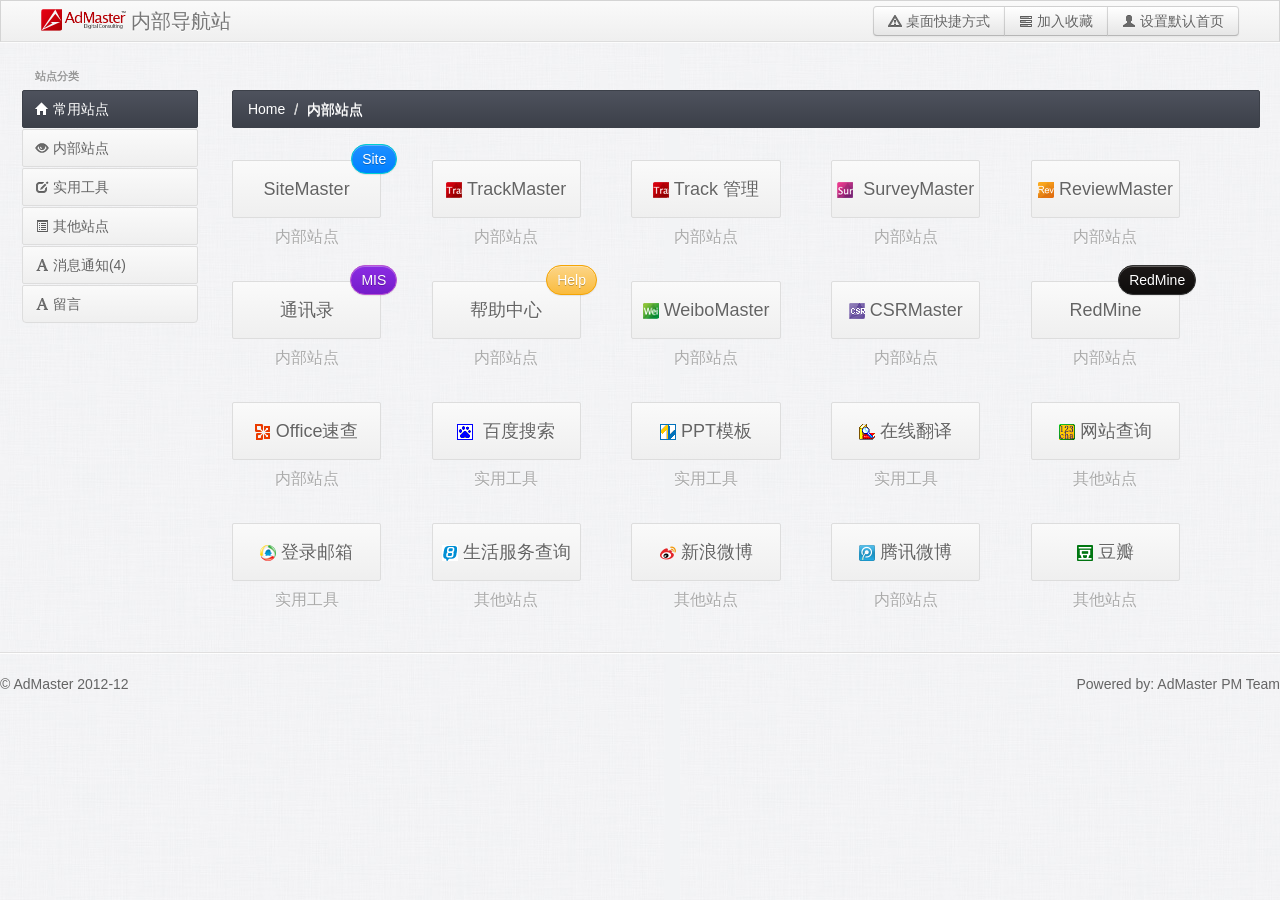
<file: index.html>
<!DOCTYPE html>
<html lang="en">
<head>

<!-- start: Meta -->
<meta charset="utf-8">
<title>AdMaster内部导航站</title>
<meta name="description" content="AdMaster内部导航站,常用站点,内部站点,实用工具,其他站点">
<meta name="author" content="AdMaster">
<!-- end: Meta -->

<!-- start: Mobile Specific -->
<meta name="viewport" content="width=device-width, initial-scale=1">
<!-- end: Mobile Specific -->

<!-- start: CSS -->
<link id="bootstrap-style" href="css/bootstrap.css" rel="stylesheet">
<link href="css/bootstrap-responsive.min.css" rel="stylesheet">
<link id="base-style" href="css/style.css" rel="stylesheet">
<link id="base-style-responsive" href="css/style-responsive.css" rel="stylesheet">
<!-- end: CSS -->

<!-- The HTML5 shim, for IE6-8 support of HTML5 elements -->
<!--[if lt IE 9]>
	  <script src="http://html5shim.googlecode.com/svn/trunk/html5.js"></script>
	<![endif]-->

<!-- start: Favicon -->
<link rel="shortcut icon" href="img/favicon.ico">
<!-- end: Favicon -->

</head>

<body>

       <script type="text/javascript" language="javascript">
 
    //加入收藏
 
        function AddFavorite(sURL, sTitle) {
 
            sURL = encodeURI(sURL); 
        try{   
 
            window.external.addFavorite(sURL, sTitle);   
 
        }catch(e) {   
 
            try{   
 
                window.sidebar.addPanel(sTitle, sURL, "");   
 
            }catch (e) {   
 
                alert("加入收藏失败，请使用Ctrl+D进行添加,或手动在浏览器里进行设置.");
 
            }   
 
        }
 
    }
 
    //设为首页
 
    function SetHome(url){
 
        if (document.all) {
 
            document.body.style.behavior='url(#default#homepage)';
 
               document.body.setHomePage(url);
 
        }else{
 
            alert("您好,您的浏览器不支持自动设置页面为首页功能,请您手动在浏览器里设置该页面为首页!");
 
        }
 
    }
 
</script>

<!-- start: Header -->
<div class="navbar">
  <div class="navbar-inner">
    <div class="container-fluid"> <a class="btn btn-navbar" data-toggle="collapse" data-target=".top-nav.nav-collapse,.sidebar-nav.nav-collapse"> <span class="icon-bar"></span> <span class="icon-bar"></span> <span class="icon-bar"></span> </a> <a class="brand" href="index.html" style="font-family:'微软雅黑'"> <img alt="AdMaster" src="/img/logo.png" style="height:22px" /> <span> 内部导航站</span></a> 
      
      <!-- start: Header Menu -->
      <div class="btn-group pull-right" > <a class="btn" href="shortcut.php"> <i class="icon-warning-sign"></i><span class="hidden-phone hidden-tablet"> 桌面快捷方式</span> </a> <a class="btn" onclick="AddFavorite(window.location,document.title)" href="javascript:void(0)"> <i class="icon-tasks"></i><span class="hidden-phone hidden-tablet")" title="AdMaster内部导航站"> 加入收藏</span> </a> 
        <!-- start: User Dropdown --> 
        <a class="btn"  onclick="SetHome(window.location)" href="javascript:void(0)"> <i class="icon-user"></i><span class="hidden-phone hidden-tablet"> 设置默认首页</span> 
        <!--<span class="caret"></span>--> 
        </a> 
        <!--<ul class="dropdown-menu">
						<li><a href="#">Profile</a></li>
						<li class="divider"></li>
						<li><a href="login.html">Logout</a></li>
					</ul>--> 
        <!-- end: User Dropdown --> 
      </div>
      <!-- end: Header Menu --> 
      
    </div>
  </div>
</div>
<div id="under-header"></div>
<!-- start: Header -->

<div class="container-fluid">
  <div class="row-fluid"> 
    
    <!-- start: Main Menu -->
    <div class="span2 main-menu-span">
      <div class="nav-collapse sidebar-nav">
        <ul class="nav nav-tabs nav-stacked main-menu">
          <li class="nav-header hidden-tablet">站点分类</li>
          <li><a href="index.html"><i class="icon-home"></i><span class="hidden-tablet"> 常用站点</span></a></li>
          <li><a href="internal.html"><i class="icon-eye-open"></i><span class="hidden-tablet"> 内部站点</span></a></li>
          <li><a href="tools.html"><i class="icon-edit"></i><span class="hidden-tablet"> 实用工具</span></a></li>
          <li><a href="others.html"><i class="icon-list-alt"></i><span class="hidden-tablet"> 其他站点</span></a></li>
          <li><a href="news.html"><i class="icon-font"></i><span class="hidden-tablet"> 消息通知(4)</span></a></li>
          <li><a href="message.html"><i class="icon-font"></i><span class="hidden-tablet"> 留言</span></a></li>
        </ul>
      </div>
      <!--/.well --> 
    </div>
    <!--/span--> 
    <!-- end: Main Menu -->
    
    <noscript>
    <div class="alert alert-block span10">
      <h4 class="alert-heading">Warning!</h4>
      <p>You need to have <a href="http://en.wikipedia.org/wiki/JavaScript" target="_blank">JavaScript</a> enabled to use this site.</p>
    </div>
    </noscript>
    <div id="content" class="span10"> 
      <!-- start: Content -->
      
      <div>
        <ul class="breadcrumb">
          <li> <a href="index.html">Home</a> <span class="divider">/</span> </li>
          <li> 内部站点 </li>
        </ul>
      </div>
      <div class="sortable row-fluid">
        <div class="box-small span2"> <a data-rel="tooltip" title="SiteMaster网站流量监测平台" class="box-small-link" href="http://www.sitemaster.com.cn/" target="_blank">
          <div>SiteMaster</div>
          </a>
          <div class="box-small-title">内部站点</div>
          <span class="notification blue">Site</span> </div>
        <div class="box-small span2"> <a data-rel="tooltip" title="TrackMaster网络广告监测分析优化工具" class="box-small-link" href="http://www.trackmaster.com.cn/" target="_blank">
          <div><img src="img/trackmasterfavicon.ico" style="height:16px" alt="TrackMaster">&nbsp;TrackMaster</div>
          </a>
          <div class="box-small-title">内部站点</div>
        </div>
        <div class="box-small span2"> <a data-rel="tooltip" title="TrackMaster 管理后台" class="box-small-link" href="http://admin.trackmaster.com.cn/" target="_blank">
          <div><img src="img/trackmasterfavicon.ico" alt="Amin@TrackMaster" style="height:16px">&nbsp;Track 管理</div>
          </a>
          <div class="box-small-title">内部站点</div>
        </div>
        <div class="box-small span2"> <a data-rel="tooltip" title="SurveyMaster专业滴在线调查与问卷管理平台，请问你吃过切糕吗？" class="box-small-link" href="http://www.surveymaster.com.cn/" target="_blank">
          <div><img src="img/surveymasterfavicon.ico" style="height:16px" alt="SurveyMaster"> &nbsp;SurveyMaster</div>
          </a>
          <div class="box-small-title">内部站点</div>
        </div>
        <div class="box-small span2"> <a data-rel="tooltip" title="第三方嵌入式智能评论系统，不明白的可以去看看" class="box-small-link" href="http://www.reviewmaster.com.cn/" target="_blank">
          <div><img src="img/reviewmasterfavicon.ico" style="height:16px" alt="reviewmaster">&nbsp;ReviewMaster</div>
          </a>
          <div class="box-small-title">内部站点</div>
        </div>
      </div>
      <div class="row-fluid">
        <div class="sortable row-fluid">
          <div class="box-small span2"> <a data-rel="tooltip" title="内部通讯录查询，找到记手机上，以备不时之需" class="box-small-link" href="http://mis.admaster.co/" target="_blank">
            <div>通讯录</div>
            </a>
            <div class="box-small-title">内部站点</div>
            <span class="notification Purple">MIS</span> </div>
          <div class="box-small span2"> <a data-rel="tooltip" title="爱的马斯特帮助中心，使用问题和名词释义先来这里看看" class="box-small-link" href="http://help.admaster.com.cn/" target="_blank">
            <div>帮助中心</div>
            </a>
            <div class="box-small-title">内部站点</div>
            <span id="income-count-n" class="notification yellow">Help</span> </div>
          <div class="box-small span2"> <a data-rel="tooltip" title="WeiboMaster社交媒体监控" class="box-small-link" href="http://www.weibomaster.com/" target="_blank">
            <div><img src="img/weibomasterfavicon.ico" style="height:16px" alt="WeiboMaster">&nbsp;WeiboMaster</div>
            </a>
            <div class="box-small-title ">内部站点</div>
          </div>
          <div class="box-small span2"> <a data-rel="tooltip" title="开宇搞的一个神奇的东西，不明白的咨询开宇，^_^" class="box-small-link" href="http://www.csrmaster.com/" target="_blank">
            <div><img src="img/csrmasterfavicon.ico" style="height:16px" alt="CSRMaster">&nbsp;CSRMaster</div>
            </a>
            <div class="box-small-title">内部站点</div>
          </div>
          <div class="box-small span2"> <a data-rel="tooltip" title="Redmine定制数据，我没用过，貌似不少人需要" class="box-small-link" href="http://redmine.admaster.com.cn/" target="_blank">
            <div>RedMine</div>
            </a>
            <div class="box-small-title">内部站点</div>
            <span class="notification black">RedMine</span> </div>
        </div>
        <div class="sortable row-fluid">
          <div class="box-small span2"> <a data-rel="tooltip" title="微软官方的在线帮助中心，大多数问题都能解决" class="box-small-link" href="http://office.microsoft.com/zh-cn/support/?CTT=97" target="_blank">
            <div> <img src="img/microsoftfavicon.ico" alt="SiteMaster" style="height:16px">&nbsp;Office速查</div>
            </a>
            <div class="box-small-title">内部站点</div>
          </div>
          <div class="box-small span2"> <a data-rel="tooltip" title="百度搜索，鉴于Google总是被墙，我就不放了..." class="box-small-link" href="http://www.baidu.com" target="_blank">
            <div> <img src="img/baidufavicon.ico" alt="baidu" style="height:16px"> &nbsp;百度搜索</div>
            </a>
            <div class="box-small-title">实用工具</div>
          </div>
          <div class="box-small span2"> <a data-rel="tooltip" title="应广大同志建议，招来这个网站，还有很多网站，不过都收费，更多的可以去左面的分类找去" class="box-small-link" href="http://sc.chinaz.com/ppt/" target="_blank">
            <div><img src="img/chinazfavicon.ico" style="height:16px" alt="ChinaZ PPT素材下载">&nbsp;PPT模板</div>
            </a>
            <div class="box-small-title">实用工具</div>
          </div>
          <div class="box-small span2"> <a data-rel="tooltip" title="百度有，谷歌有，我选了个金山爱词霸的在线翻译，-__-" class="box-small-link" href="http://fy.iciba.com/" target="_blank">
            <div><img src="img/icibafavicon.ico" style="height:16px" alt="iciba">&nbsp;在线翻译</div>
            </a>
            <div class="box-small-title">实用工具</div>
          </div>
          <div class="box-small span2"> <a data-rel="tooltip" title="IP、手机号、网站查询，据 Lisa 说你想查啥就能查啥~;-)" class="box-small-link" href="http://www.123cha.com/" target="_blank">
            <div><img src="img/123chafavicon.ico" style="height:16px" alt="123cha">&nbsp;网站查询</div>
            </a>
            <div class="box-small-title">其他站点</div>
          </div>
        </div>
      </div>
      <div class="sortable row-fluid">
        <div class="box-small span2"> <a data-rel="tooltip" title="登录的时候用户名别忘了带上 @admaster.com.cn" class="box-small-link" href="http://exmail.qq.com/login" target="_blank">
          <div><img src="img/qqfavicon.ico" style="height:16px" alt="腾讯企业邮箱">&nbsp;登录邮箱</div>
          </a>
          <div class="box-small-title">实用工具</div>
        </div>
        <div class="box-small span2"> <a data-rel="tooltip" title="查订餐电话、以及各种生活服务电话、地址等" class="box-small-link" href="http://www.8684.com/" target="_blank">
          <div><img src="img/8684favicon.ico" style="height:16px" alt="趣生活">&nbsp;生活服务查询</div>
          </a>
          <div class="box-small-title">其他站点</div>
        </div>
        <div class="box-small span2"> <a data-rel="tooltip" title="新浪微博，不用解释" class="box-small-link" href="http://www.weibo.com/" target="_blank">
          <div><img src="img/weibofavicon.ico" style="height:16px" alt="SiteMaster">&nbsp;新浪微博</div>
          </a>
          <div class="box-small-title">其他站点</div>
        </div>
        <div class="box-small span2"> <a data-rel="tooltip" title="腾讯微博，不用解释" class="box-small-link" href="http://t.qq.com/" target="_blank">
          <div><img src="img/tqqfavicon.ico" style="height:16px" alt="SurveyMaster">&nbsp;腾讯微博</div>
          </a>
          <div class="box-small-title">内部站点</div>
        </div>
        <div class="box-small span2"> <a data-rel="tooltip" title="原来的小资集中地，现在逐步被屌丝攻克" class="box-small-link" href="http://www.douban.com/" target="_blank">
          <div><img src="img/doubanfavicon.ico" style="height:16px" alt="豆瓣">&nbsp;豆瓣</div>
          </a>
          <div class="box-small-title">其他站点</div>
        </div>
      </div>
    </div>
    <div class="row-fluid"> </div>
    
    <!-- end: Content --> 
  </div>
  <!--/#content.span10--> 
</div>
<!--/fluid-row-->

<div class="modal hide fade" id="myModal">
  <div class="modal-header">
    <button type="button" class="close" data-dismiss="modal">×</button>
    <h3>Settings</h3>
  </div>
  <div class="modal-body">
    <p>Here settings can be configured...</p>
  </div>
  <div class="modal-footer"> <a href="#" class="btn" data-dismiss="modal">Close</a> <a href="#" class="btn btn-primary">Save changes</a> </div>
</div>
<div class="clearfix"></div>
<hr>
<footer>
  <p class="pull-left">&copy; <a href="" target="_blank">AdMaster</a> 2012-12</p>
  <p class="pull-right">Powered by: <a href="mailto:liguanghui@admaster.com.cn">AdMaster PM Team</a></p>
</footer>
</div>
<!--/.fluid-container--> 

<!-- start: JavaScript--> 

<script src="js/jquery-1.7.2.min.js"></script> 
<script src="js/jquery-ui-1.8.21.custom.min.js"></script> 
<script src="js/bootstrap.js"></script> 
<script src="js/jquery.cookie.js"></script> 
<script src='js/fullcalendar.min.js'></script> 
<script src='js/jquery.dataTables.min.js'></script> 
<script src="js/excanvas.js"></script> 
<script src="js/jquery.flot.min.js"></script> 
<script src="js/jquery.flot.pie.min.js"></script> 
<script src="js/jquery.flot.stack.js"></script> 
<script src="js/jquery.flot.resize.min.js"></script> 
<script src="js/jquery.chosen.min.js"></script> 
<script src="js/jquery.uniform.min.js"></script> 
<script src="js/jquery.cleditor.min.js"></script> 
<script src="js/jquery.noty.js"></script> 
<script src="js/jquery.elfinder.min.js"></script> 
<script src="js/jquery.raty.min.js"></script> 
<script src="js/jquery.iphone.toggle.js"></script> 
<script src="js/jquery.uploadify-3.1.min.js"></script> 
<script src="js/jquery.gritter.min.js"></script> 
<script src="js/jquery.imagesloaded.js"></script> 
<script src="js/jquery.masonry.min.js"></script> 
<script src="js/custom.js"></script> 
<script type="text/javascript" language="JavaScript">
	
	function message_welcome1(){
		var unique_id = $.gritter.add({
			// (string | mandatory) the heading of the notification
			title: '希望大家给些建议息',
			// (string | mandatory) the text inside the notification
			text: '常用地址、实用工具、和其他站点中，希望大家提供一些更常用的网站，可以QQ或者发邮件给李光辉',
			// (string | optional) the image to display on the left
			image: 'http://tp3.sinaimg.cn/1036059182/180/1279874411/1',
			// (bool | optional) if you want it to fade out on its own or just sit there
			sticky: false,
			// (int | optional) the time you want it to be alive for before fading out
			time: '',
			// (string | optional) the class name you want to apply to that specific message
			class_name: 'gritter-light'
		});
	}
	
	/* 消息二、三 注释掉了
	
	function message_welcome2(){
		var unique_id = $.gritter.add({
			// (string | mandatory) the heading of the notification
			title: 'Optimus is Amazing Theme',
			// (string | mandatory) the text inside the notification
			text: 'Optimus works on all devices, computers, tablets and smartphones. Optimus has lots of great features. Try It!',
			// (string | optional) the image to display on the left
			image: 'img/avatar.jpg',
			// (bool | optional) if you want it to fade out on its own or just sit there
			sticky: false,
			// (int | optional) the time you want it to be alive for before fading out
			time: '',
			// (string | optional) the class name you want to apply to that specific message
			class_name: 'my-sticky-class'
		});
	}
	
	function message_welcome3(){
		var unique_id = $.gritter.add({
			// (string | mandatory) the heading of the notification
			title: 'Buy Optimus!',
			// (string | mandatory) the text inside the notification
			text: 'This great template can be yours today.',
			// (string | optional) the image to display on the left
			image: 'img/avatar.jpg',
			// (bool | optional) if you want it to fade out on its own or just sit there
			sticky: false,
			// (int | optional) the time you want it to be alive for before fading out
			time: '',
			// (string | optional) the class name you want to apply to that specific message
			class_name: 'gritter-light'
		});
	}
	
	*/
	
	$(document).ready(function(){
		
		setTimeout("message_welcome1()",5000);
		setTimeout("message_welcome2()",10000);	
		setTimeout("message_welcome3()",15000);
		setInterval(f_visits, 100);
		setInterval(f_members, 2000);
		setInterval(f_income, 5000);
		setInterval(f_sales, 5000);
		setInterval(live_notifications_center, 5000);
		
	});			
	</script> 
<!-- end: JavaScript--> 

<script type="text/javascript">
  var _smq = _smq || [];
  _smq.push(['_setAccount', '4F3696AB', new Date()]);
  _smq.push(['_setDirectoryIndex', 'index.html']);
  _smq.push(['_setClickTimeOut', 200]);
  _smq.push(['pageview']);

  (function() {
  var sm = document.createElement('script'); sm.type = 'text/javascript'; sm.async = true;
  sm.src = 'http://cdnmaster.com/sitemaster/sm.js';
  var s = document.getElementsByTagName('script')[0]; s.parentNode.insertBefore(sm, s);
  })();
</script>
</body>
</html>
</file>
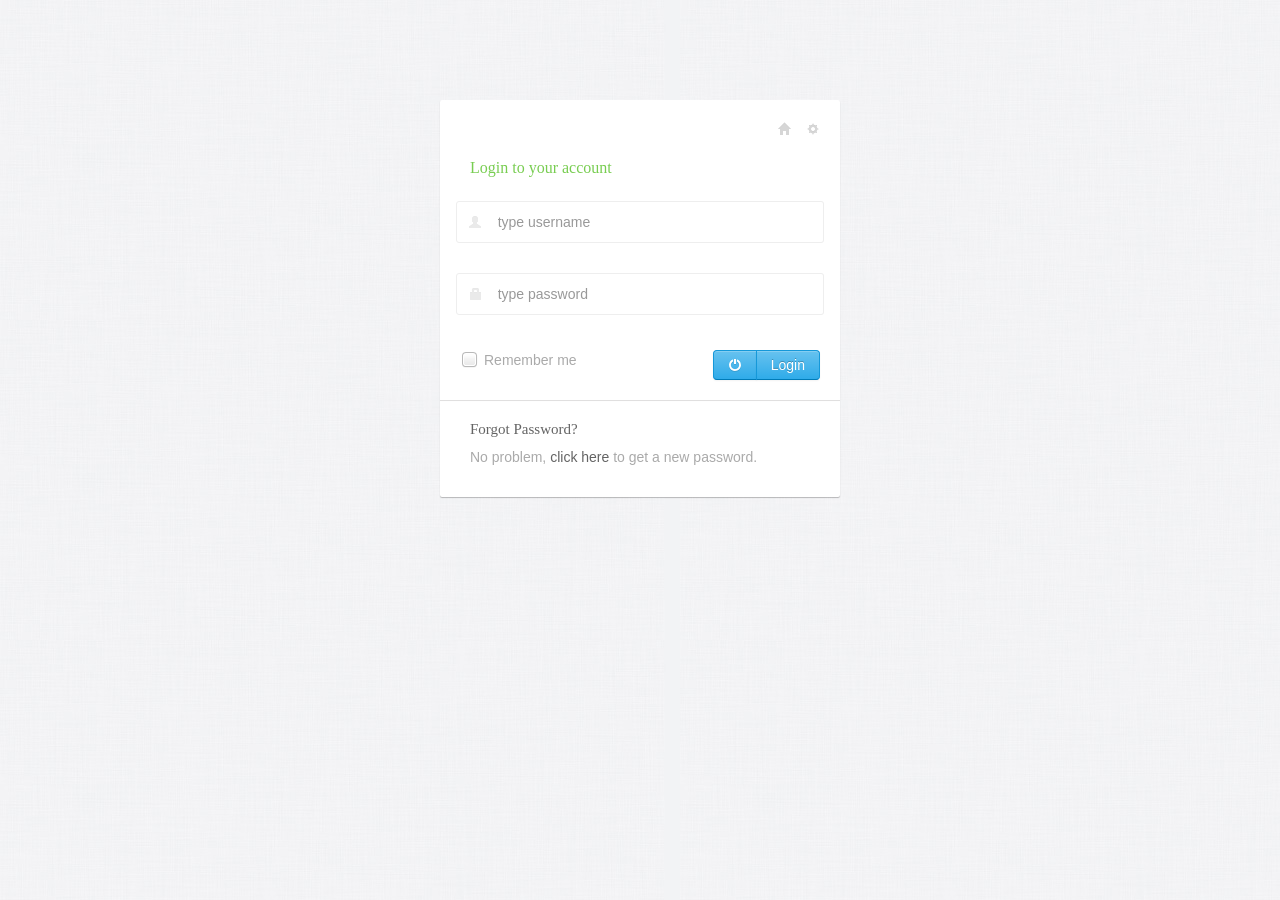
<file: login.html>
<!DOCTYPE html>
<html lang="en">
<head>
	
	<!-- start: Meta -->
	<meta charset="utf-8">
	<title>Optimus Dashboard</title>
	<meta name="description" content="Optimus Dashboard Bootstrap Admin Template.">
	<meta name="author" content="Łukasz Holeczek">
	<!-- end: Meta -->
	
	<!-- start: Mobile Specific -->
	<meta name="viewport" content="width=device-width, initial-scale=1">
	<!-- end: Mobile Specific -->

	<!-- start: CSS -->
	<link id="bootstrap-style" href="css/bootstrap.css" rel="stylesheet">
	<link href="css/bootstrap-responsive.min.css" rel="stylesheet">
	<link id="base-style" href="css/style.css" rel="stylesheet">
	<link id="base-style-responsive" href="css/style-responsive.css" rel="stylesheet">
	<!-- end: CSS -->

	<!-- The HTML5 shim, for IE6-8 support of HTML5 elements -->
	<!--[if lt IE 9]>
	  <script src="http://html5shim.googlecode.com/svn/trunk/html5.js"></script>
	<![endif]-->

	<!-- start: Favicon -->
	<link rel="shortcut icon" href="img/favicon.ico">
	<!-- end: Favicon -->
		
</head>

<body>
		<div class="container-fluid">
		<div class="row-fluid">
					
			<div class="row-fluid">
				<div class="login-box">
					<div class="icons">
						<a href="index.html"><i class="icon-home"></i></a>
						<a href="#"><i class="icon-cog"></i></a>
					</div>
					<h2>Login to your account</h2>
					<form class="form-horizontal" action="index.html" method="post">
						<fieldset>
							
							<div class="input-prepend" title="Username">
								<span class="add-on"><i class="icon-user"></i></span>
								<input class="input-large span10" name="username" id="username" type="text" placeholder="type username"/>
							</div>
							<div class="clearfix"></div>

							<div class="input-prepend" title="Password">
								<span class="add-on"><i class="icon-lock"></i></span>
								<input class="input-large span10" name="password" id="password" type="password" placeholder="type password"/>
							</div>
							<div class="clearfix"></div>
							
							<label class="remember" for="remember"><input type="checkbox" id="remember" />Remember me</label>

							<div class="btn-group button-login">	
								<button type="submit" class="btn btn-primary"><i class="icon-off icon-white"></i></button>
								<button type="submit" class="btn btn-primary">Login</button>
							</div>
							<div class="clearfix"></div>
					</form>
					<hr>
					<h3>Forgot Password?</h3>
					<p>
						No problem, <a href="#">click here</a> to get a new password.
					</p>	
				</div><!--/span-->
			</div><!--/row-->
			
				</div><!--/fluid-row-->
				
	</div><!--/.fluid-container-->

	<!-- start: JavaScript-->

		<script src="js/jquery-1.7.2.min.js"></script>
	<script src="js/jquery-ui-1.8.21.custom.min.js"></script>
	
		<script src="js/bootstrap.js"></script>
	
		<script src="js/jquery.cookie.js"></script>
	
		<script src='js/fullcalendar.min.js'></script>
	
		<script src='js/jquery.dataTables.min.js'></script>

		<script src="js/excanvas.js"></script>
	<script src="js/jquery.flot.min.js"></script>
	<script src="js/jquery.flot.pie.min.js"></script>
	<script src="js/jquery.flot.stack.js"></script>
	<script src="js/jquery.flot.resize.min.js"></script>
	
		<script src="js/jquery.chosen.min.js"></script>
	
		<script src="js/jquery.uniform.min.js"></script>
		
		<script src="js/jquery.cleditor.min.js"></script>
	
		<script src="js/jquery.noty.js"></script>
	
		<script src="js/jquery.elfinder.min.js"></script>
	
		<script src="js/jquery.raty.min.js"></script>
	
		<script src="js/jquery.iphone.toggle.js"></script>
	
		<script src="js/jquery.uploadify-3.1.min.js"></script>
	
		<script src="js/jquery.gritter.min.js"></script>
	
		<script src="js/jquery.imagesloaded.js"></script>
	
		<script src="js/jquery.masonry.min.js"></script>
	
		<script src="js/custom.js"></script>

		<!-- end: JavaScript-->
	
</body>
</html>
</file>
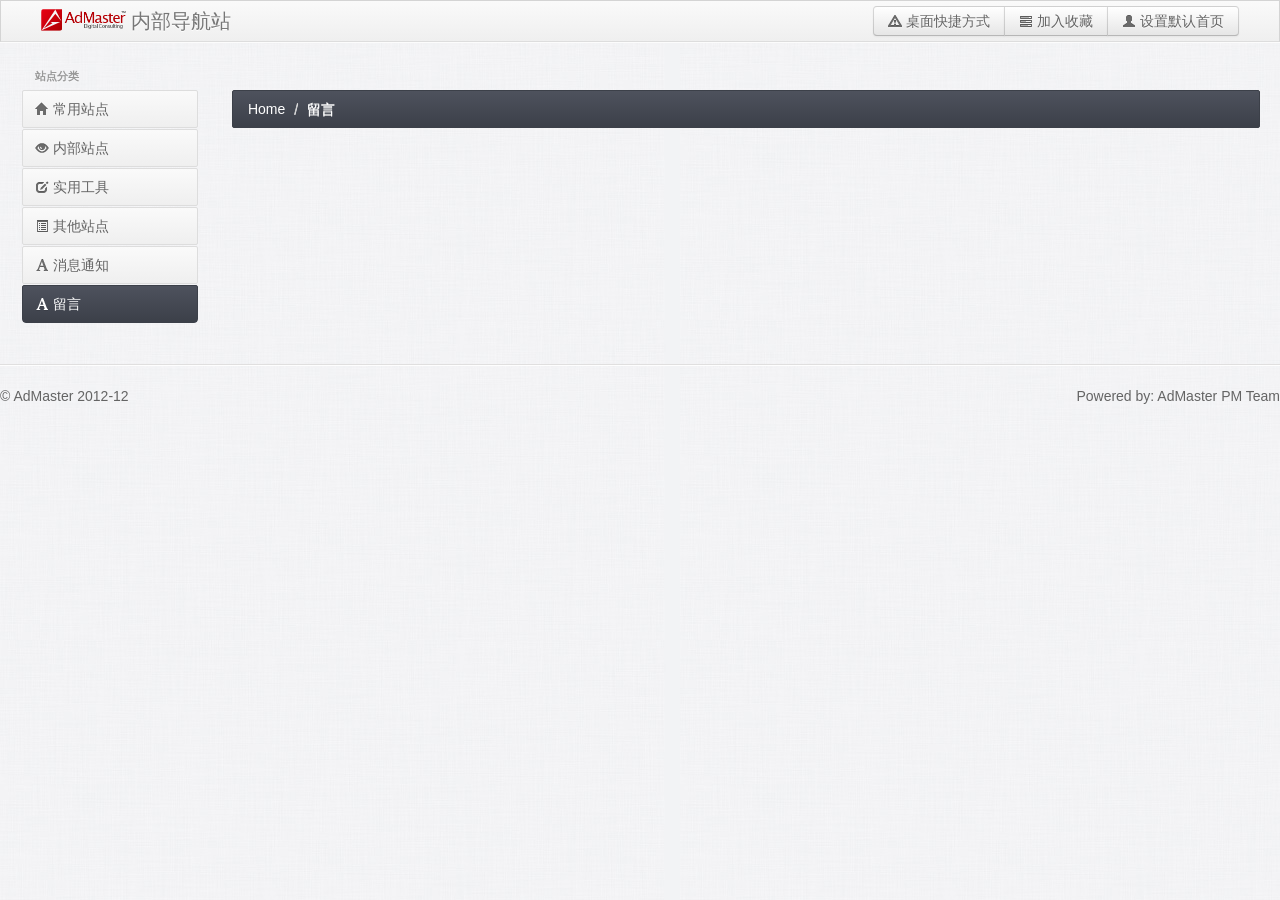
<file: message.html>
<!DOCTYPE html>
<html lang="en">
<head>

<!-- start: Meta -->
<meta charset="utf-8">
<title>AdMaster内部导航站</title>
<meta name="description" content="AdMaster内部导航站,常用站点,内部站点,实用工具,其他站点">
<meta name="author" content="AdMaster">
<!-- end: Meta -->

<!-- start: Mobile Specific -->
<meta name="viewport" content="width=device-width, initial-scale=1">
<!-- end: Mobile Specific -->

<!-- start: CSS -->
<link id="bootstrap-style" href="css/bootstrap.css" rel="stylesheet">
<link href="css/bootstrap-responsive.min.css" rel="stylesheet">
<link id="base-style" href="css/style.css" rel="stylesheet">
<link id="base-style-responsive" href="css/style-responsive.css" rel="stylesheet">
<!-- end: CSS -->

<!-- The HTML5 shim, for IE6-8 support of HTML5 elements -->
<!--[if lt IE 9]>
	  <script src="http://html5shim.googlecode.com/svn/trunk/html5.js"></script>
	<![endif]-->

<!-- start: Favicon -->
<link rel="shortcut icon" href="img/favicon.ico">
<!-- end: Favicon -->

</head>

<body>

       <script type="text/javascript" language="javascript">
 
    //加入收藏
 
        function AddFavorite(sURL, sTitle) {
 
            sURL = encodeURI(sURL); 
        try{   
 
            window.external.addFavorite(sURL, sTitle);   
 
        }catch(e) {   
 
            try{   
 
                window.sidebar.addPanel(sTitle, sURL, "");   
 
            }catch (e) {   
 
                alert("加入收藏失败，请使用Ctrl+D进行添加,或手动在浏览器里进行设置.");
 
            }   
 
        }
 
    }
 
    //设为首页
 
    function SetHome(url){
 
        if (document.all) {
 
            document.body.style.behavior='url(#default#homepage)';
 
               document.body.setHomePage(url);
 
        }else{
 
            alert("您好,您的浏览器不支持自动设置页面为首页功能,请您手动在浏览器里设置该页面为首页!");
 
        }
 
    }
 
</script>

<!-- start: Header -->
<div class="navbar">
  <div class="navbar-inner">
    <div class="container-fluid"> <a class="btn btn-navbar" data-toggle="collapse" data-target=".top-nav.nav-collapse,.sidebar-nav.nav-collapse"> <span class="icon-bar"></span> <span class="icon-bar"></span> <span class="icon-bar"></span> </a> <a class="brand" href="index.html" style="font-family:'微软雅黑'"> <img alt="AdMaster" src="/img/logo.png" style="height:22px" /> <span> 内部导航站</span></a> 
      
      <!-- start: Header Menu -->
      <div class="btn-group pull-right" > <a class="btn" href="shortcut.php"> <i class="icon-warning-sign"></i><span class="hidden-phone hidden-tablet"> 桌面快捷方式</span> </a> <a class="btn" onclick="AddFavorite(window.location,document.title)" href="javascript:void(0)"> <i class="icon-tasks"></i><span class="hidden-phone hidden-tablet")" title="AdMaster内部导航站"> 加入收藏</span> </a> 
        <!-- start: User Dropdown --> 
        <a class="btn"  onclick="SetHome(window.location)" href="javascript:void(0)"> <i class="icon-user"></i><span class="hidden-phone hidden-tablet"> 设置默认首页</span> 
        <!--<span class="caret"></span>--> 
        </a> 
        <!--<ul class="dropdown-menu">
						<li><a href="#">Profile</a></li>
						<li class="divider"></li>
						<li><a href="login.html">Logout</a></li>
					</ul>--> 
        <!-- end: User Dropdown --> 
      </div>
      <!-- end: Header Menu --> 
      
    </div>
  </div>
</div>
<div id="under-header"></div>
<!-- start: Header -->

<div class="container-fluid">
  <div class="row-fluid"> 
    
    <!-- start: Main Menu -->
    <div class="span2 main-menu-span">
      <div class="nav-collapse sidebar-nav">
        <ul class="nav nav-tabs nav-stacked main-menu">
          <li class="nav-header hidden-tablet">站点分类</li>
          <li><a href="index.html"><i class="icon-home"></i><span class="hidden-tablet"> 常用站点</span></a></li>
          <li><a href="internal.html"><i class="icon-eye-open"></i><span class="hidden-tablet"> 内部站点</span></a></li>
          <li><a href="tools.html"><i class="icon-edit"></i><span class="hidden-tablet"> 实用工具</span></a></li>
          <li><a href="others.html"><i class="icon-list-alt"></i><span class="hidden-tablet"> 其他站点</span></a></li>
          <li><a href="news.html"><i class="icon-font"></i><span class="hidden-tablet"> 消息通知</span></a></li>
          <li><a href="message.html"><i class="icon-font"></i><span class="hidden-tablet"> 留言</span></a></li>
        </ul>
      </div>
      <!--/.well --> 
    </div>
    <!--/span--> 
    <!-- end: Main Menu -->
    
    <noscript>
    <div class="alert alert-block span10">
      <h4 class="alert-heading">Warning!</h4>
      <p>You need to have <a href="http://en.wikipedia.org/wiki/JavaScript" target="_blank">JavaScript</a> enabled to use this site.</p>
    </div>
    </noscript>
    <div id="content" class="span10"> 
      <!-- start: Content -->
      
      <div>
        <ul class="breadcrumb">
          <li> <a href="index.html">Home</a> <span class="divider">/</span> </li>
          <li>留言</li>
        </ul>
      </div>
      <!-- UY BEGIN -->
<div id="uyan_frame"></div>
<script type="text/javascript" id="UYScript" src="http://v1.uyan.cc/js/iframe.js?UYUserId=1529735" async=""></script>
<!-- UY END -->
    </div>
    <div class="row-fluid"> </div>
    
    <!-- end: Content --> 
  </div>
  <!--/#content.span10--> 
</div>
<!--/fluid-row-->

<div class="modal hide fade" id="myModal">
  <div class="modal-header">
    <button type="button" class="close" data-dismiss="modal">×</button>
    <h3>Settings</h3>
  </div>
  <div class="modal-body">
    <p>Here settings can be configured...</p>
  </div>
  <div class="modal-footer"> <a href="#" class="btn" data-dismiss="modal">Close</a> <a href="#" class="btn btn-primary">Save changes</a> </div>
</div>
<div class="clearfix"></div>
<hr>
<footer>
  <p class="pull-left">&copy; <a href="" target="_blank">AdMaster</a> 2012-12</p>
  <p class="pull-right">Powered by: <a href="mailto:liguanghui@admaster.com.cn">AdMaster PM Team</a></p>
</footer>
</div>
<!--/.fluid-container--> 

<!-- start: JavaScript--> 

<script src="js/jquery-1.7.2.min.js"></script> 
<script src="js/jquery-ui-1.8.21.custom.min.js"></script> 
<script src="js/bootstrap.js"></script> 
<script src="js/jquery.cookie.js"></script> 
<script src='js/fullcalendar.min.js'></script> 
<script src='js/jquery.dataTables.min.js'></script> 
<script src="js/excanvas.js"></script> 
<script src="js/jquery.flot.min.js"></script> 
<script src="js/jquery.flot.pie.min.js"></script> 
<script src="js/jquery.flot.stack.js"></script> 
<script src="js/jquery.flot.resize.min.js"></script> 
<script src="js/jquery.chosen.min.js"></script> 
<script src="js/jquery.uniform.min.js"></script> 
<script src="js/jquery.cleditor.min.js"></script> 
<script src="js/jquery.noty.js"></script> 
<script src="js/jquery.elfinder.min.js"></script> 
<script src="js/jquery.raty.min.js"></script> 
<script src="js/jquery.iphone.toggle.js"></script> 
<script src="js/jquery.uploadify-3.1.min.js"></script> 
<script src="js/jquery.gritter.min.js"></script> 
<script src="js/jquery.imagesloaded.js"></script> 
<script src="js/jquery.masonry.min.js"></script> 
<script src="js/custom.js"></script> 
<script type="text/javascript" language="JavaScript">
	
	function message_welcome1(){
		var unique_id = $.gritter.add({
			// (string | mandatory) the heading of the notification
			title: '希望大家给些建议息',
			// (string | mandatory) the text inside the notification
			text: '常用地址、实用工具、和其他站点中，希望大家提供一些更常用的网站，可以QQ或者发邮件给李光辉',
			// (string | optional) the image to display on the left
			image: 'http://tp3.sinaimg.cn/1036059182/180/1279874411/1',
			// (bool | optional) if you want it to fade out on its own or just sit there
			sticky: false,
			// (int | optional) the time you want it to be alive for before fading out
			time: '',
			// (string | optional) the class name you want to apply to that specific message
			class_name: 'gritter-light'
		});
	}
	
	/* 消息二、三 注释掉了
	
	function message_welcome2(){
		var unique_id = $.gritter.add({
			// (string | mandatory) the heading of the notification
			title: 'Optimus is Amazing Theme',
			// (string | mandatory) the text inside the notification
			text: 'Optimus works on all devices, computers, tablets and smartphones. Optimus has lots of great features. Try It!',
			// (string | optional) the image to display on the left
			image: 'img/avatar.jpg',
			// (bool | optional) if you want it to fade out on its own or just sit there
			sticky: false,
			// (int | optional) the time you want it to be alive for before fading out
			time: '',
			// (string | optional) the class name you want to apply to that specific message
			class_name: 'my-sticky-class'
		});
	}
	
	function message_welcome3(){
		var unique_id = $.gritter.add({
			// (string | mandatory) the heading of the notification
			title: 'Buy Optimus!',
			// (string | mandatory) the text inside the notification
			text: 'This great template can be yours today.',
			// (string | optional) the image to display on the left
			image: 'img/avatar.jpg',
			// (bool | optional) if you want it to fade out on its own or just sit there
			sticky: false,
			// (int | optional) the time you want it to be alive for before fading out
			time: '',
			// (string | optional) the class name you want to apply to that specific message
			class_name: 'gritter-light'
		});
	}
	
	*/
	
	$(document).ready(function(){
		
		setTimeout("message_welcome1()",5000);
		setTimeout("message_welcome2()",10000);	
		setTimeout("message_welcome3()",15000);
		setInterval(f_visits, 100);
		setInterval(f_members, 2000);
		setInterval(f_income, 5000);
		setInterval(f_sales, 5000);
		setInterval(live_notifications_center, 5000);
		
	});			
	</script> 
<!-- end: JavaScript--> 

<script type="text/javascript">
  var _smq = _smq || [];
  _smq.push(['_setAccount', '4F3696AB', new Date()]);
  _smq.push(['_setDirectoryIndex', 'index.html']);
  _smq.push(['_setClickTimeOut', 200]);
  _smq.push(['pageview']);

  (function() {
  var sm = document.createElement('script'); sm.type = 'text/javascript'; sm.async = true;
  sm.src = 'http://cdnmaster.com/sitemaster/sm.js';
  var s = document.getElementsByTagName('script')[0]; s.parentNode.insertBefore(sm, s);
  })();
</script>
</body>
</html>
</file>
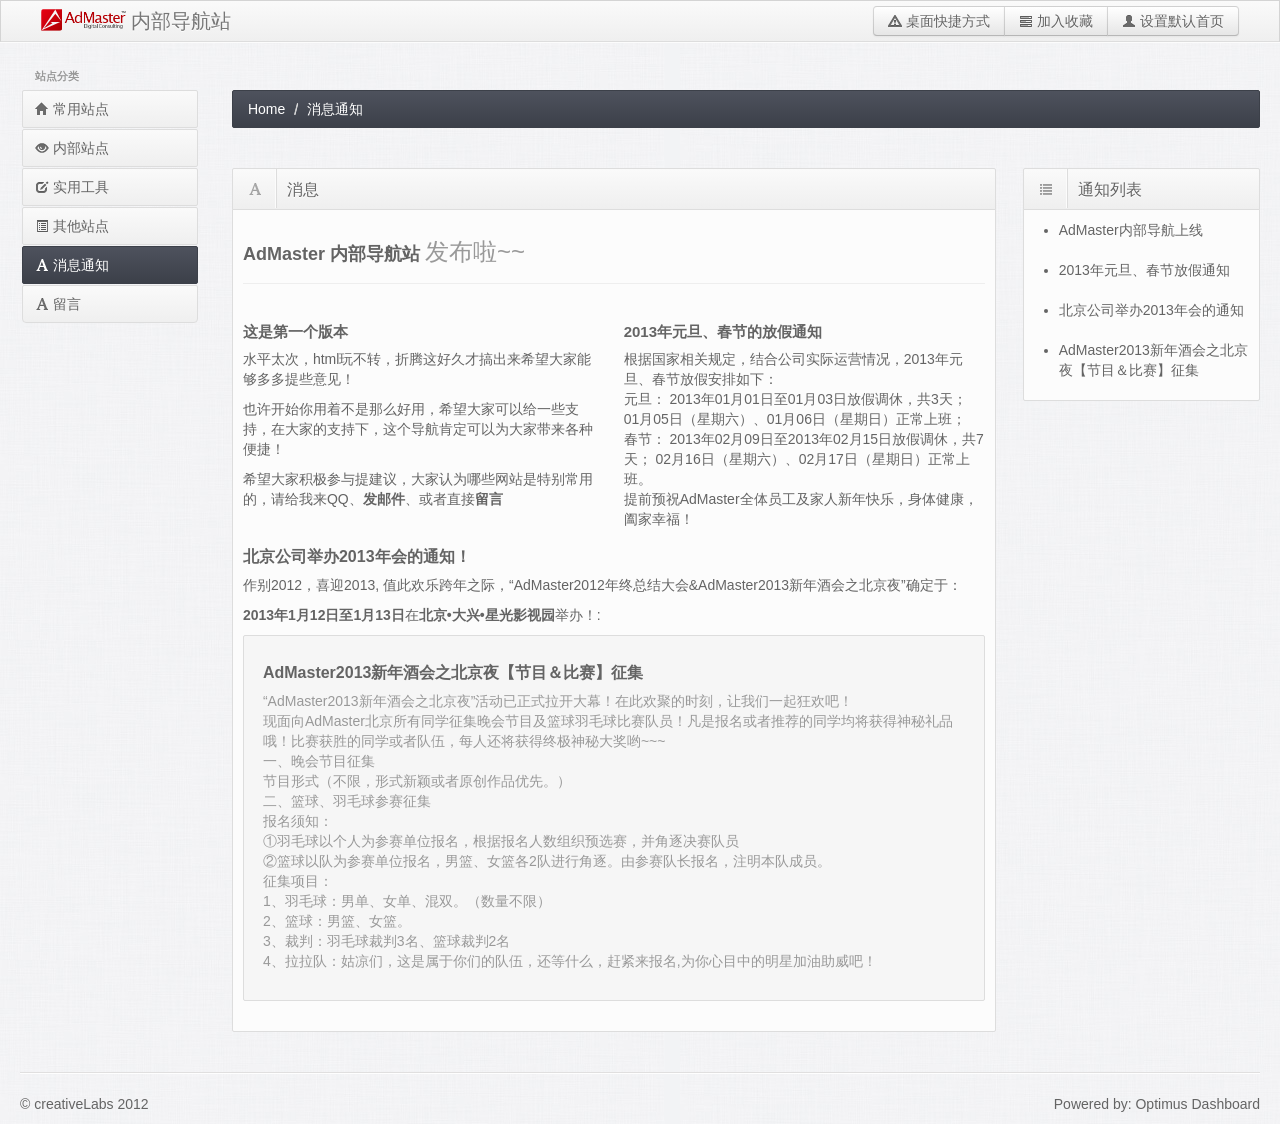
<file: news.html>
<!DOCTYPE html>
<html lang="en">
<head>
	
	<!-- start: Meta -->
	<meta charset="utf-8">
	<title>AdMaster内部导航站</title>
	<meta name="description" content="AdMaster内部导航站,常用站点,内部站点,实用工具,其他站点">
	<meta name="author" content="AdMaster">
	<!-- end: Meta -->
	
	<!-- start: Mobile Specific -->
	<meta name="viewport" content="width=device-width, initial-scale=1">
	<!-- end: Mobile Specific -->

	<!-- start: CSS -->
	<link id="bootstrap-style" href="css/bootstrap.css" rel="stylesheet">
	<link href="css/bootstrap-responsive.min.css" rel="stylesheet">
	<link id="base-style" href="css/style.css" rel="stylesheet">
	<link id="base-style-responsive" href="css/style-responsive.css" rel="stylesheet">
	<!-- end: CSS -->

	<!-- The HTML5 shim, for IE6-8 support of HTML5 elements -->
	<!--[if lt IE 9]>
	  <script src="http://html5shim.googlecode.com/svn/trunk/html5.js"></script>
	<![endif]-->

	<!-- start: Favicon -->
	<link rel="shortcut icon" href="img/favicon.ico">
	<!-- end: Favicon -->
		
</head>

<body>
       <script type="text/javascript" language="javascript">
 
    //加入收藏
 
        function AddFavorite(sURL, sTitle) {
 
            sURL = encodeURI(sURL); 
        try{   
 
            window.external.addFavorite(sURL, sTitle);   
 
        }catch(e) {   
 
            try{   
 
                window.sidebar.addPanel(sTitle, sURL, "");   
 
            }catch (e) {   
 
                alert("加入收藏失败，请使用Ctrl+D进行添加,或手动在浏览器里进行设置.");
 
            }   
 
        }
 
    }
 
    //设为首页
 
    function SetHome(url){
 
        if (document.all) {
 
            document.body.style.behavior='url(#default#homepage)';
 
               document.body.setHomePage(url);
 
        }else{
 
            alert("您好,您的浏览器不支持自动设置页面为首页功能,请您手动在浏览器里设置该页面为首页!");
 
        }
 
    }
 
</script>

<!-- start: Header -->
<div class="navbar">
  <div class="navbar-inner">
    <div class="container-fluid"> <a class="btn btn-navbar" data-toggle="collapse" data-target=".top-nav.nav-collapse,.sidebar-nav.nav-collapse"> <span class="icon-bar"></span> <span class="icon-bar"></span> <span class="icon-bar"></span> </a> <a class="brand" href="index.html" style="font-family:'微软雅黑'"> <img alt="AdMaster" src="/img/logo.png" style="height:22px" /> <span> 内部导航站</span></a> 
      
      <!-- start: Header Menu -->
      <div class="btn-group pull-right" > <a class="btn" href="shortcut.php"> <i class="icon-warning-sign"></i><span class="hidden-phone hidden-tablet"> 桌面快捷方式</span> </a> <a class="btn" onclick="AddFavorite(window.location,document.title)" href="javascript:void(0)"> <i class="icon-tasks"></i><span class="hidden-phone hidden-tablet")" title="AdMaster内部导航站"> 加入收藏</span> </a> 
        <!-- start: User Dropdown --> 
        <a class="btn"  onclick="SetHome(window.location)" href="javascript:void(0)"> <i class="icon-user"></i><span class="hidden-phone hidden-tablet"> 设置默认首页</span>
        <!--<span class="caret"></span>--> 
        </a> 
        <!--<ul class="dropdown-menu">
						<li><a href="#">Profile</a></li>
						<li class="divider"></li>
						<li><a href="login.html">Logout</a></li>
					</ul>--> 
        <!-- end: User Dropdown --> 
      </div>
      <!-- end: Header Menu --> 
				
			</div>
		</div>
	</div>
	<div id="under-header"></div>
	<!-- start: Header -->
	
		<div class="container-fluid">
		<div class="row-fluid">
				
			<!-- start: Main Menu -->
			<div class="span2 main-menu-span">
				<div class="nav-collapse sidebar-nav">
					<ul class="nav nav-tabs nav-stacked main-menu">
						      <li class="nav-header hidden-tablet">站点分类</li>
      <li><a href="index.html"><i class="icon-home"></i><span class="hidden-tablet"> 常用站点</span></a></li>
      <li><a href="internal.html"><i class="icon-eye-open"></i><span class="hidden-tablet"> 内部站点</span></a></li>
      <li><a href="tools.html"><i class="icon-edit"></i><span class="hidden-tablet"> 实用工具</span></a></li>
      <li><a href="others.html"><i class="icon-list-alt"></i><span class="hidden-tablet"> 其他站点</span></a></li>
      <li><a href="news.html"><i class="icon-font"></i><span class="hidden-tablet"> 消息通知</span></a></li>
      <li><a href="message.html"><i class="icon-font"></i><span class="hidden-tablet"> 留言</span></a></li>
    </ul>
				</div><!--/.well -->
			</div><!--/span-->
			<!-- end: Main Menu -->
			
			<noscript>
				<div class="alert alert-block span10">
					<h4 class="alert-heading">Warning!</h4>
					<p>You need to have <a href="http://en.wikipedia.org/wiki/JavaScript" target="_blank">JavaScript</a> enabled to use this site.</p>
				</div>
			</noscript>
			
			<div id="content" class="span10">
			<!-- start: Content -->
			
			<div>
				<ul class="breadcrumb">
					<li>
						<a href="index.html">Home</a> <span class="divider">/</span>
					</li>
					<li>
						<a href="#">消息通知</a>
					</li>
				</ul>
			</div>

			<div class="row-fluid sortable">
				<div class="box span9">
					<div class="box-header">
						<h2><i class="icon-font"></i><span class="break"></span>消息</h2>
					</div>
					<div class="box-content">
						  <div class="page-header">
							  <h1>AdMaster 内部导航站 <small>发布啦~~</small></h1>
						  </div>     
						  <div class="row-fluid">            
							  <div class="span6">
								<h3>这是第一个版本</h3>
								<p>
								水平太次，html玩不转，折腾这好久才搞出来希望大家能够多多提些意见！
								</p>
								<p>
								也许开始你用着不是那么好用，希望大家可以给一些支持，在大家的支持下，这个导航肯定可以为大家带来各种便捷！</p>
								<p>希望大家积极参与提建议，大家认为哪些网站是特别常用的，请给我来QQ、<a href="mailto:liguanghui@admaster.com.cn" target="_blank"><strong>发邮件</strong></a>、或者直接<a href="message.html"><strong>留言</strong></a></p>
							  </div>
							  <div class="span6">
								<h3>2013年元旦、春节的放假通知</h3>
								<p>根据国家相关规定，结合公司实际运营情况，2013年元旦、春节放假安排如下： <br>
								  元旦： 2013年01月01日至01月03日放假调休，共3天； 01月05日（星期六）、01月06日（星期日）正常上班；<br>
								  春节： 2013年02月09日至2013年02月15日放假调休，共7天； 02月16日（星期六）、02月17日（星期日）正常上班。 <br>
							    提前预祝AdMaster全体员工及家人新年快乐，身体健康，阖家幸福！</p>
							  </div>
						  </div><!--/row -->                           
						
                        <div class="row-fluid">
							  <div class="span12">
								<h2>北京公司举办2013年会的通知！</h2>
								<p>作别2012，喜迎2013, 值此欢乐跨年之际，“AdMaster2012年终总结大会&AdMaster2013新年酒会之北京夜”确定于：</p>
								<p><strong>2013年1月12日至1月13日</strong>在<strong><a href="http://poi.mapbar.com/beijing/MAPIQVXEXRJRJBSBLWC" title="星光影视园" target="_blank">北京•大兴•星光影视园</a></strong>举办！:</p>
								<div class="tooltip-demo well">
								  <p class="muted" style="margin-bottom: 0;"><h2>AdMaster2013新年酒会之北京夜【节目＆比赛】征集</h2></p>
								  <p class="muted">“AdMaster2013新年酒会之北京夜”活动已正式拉开大幕！在此欢聚的时刻，让我们一起狂欢吧！<br>
现面向AdMaster北京所有同学征集晚会节目及篮球羽毛球比赛队员！凡是报名或者推荐的同学均将获得神秘礼品哦！比赛获胜的同学或者队伍，每人还将获得终极神秘大奖哟~~~<br>
一、晚会节目征集<br>
节目形式（不限，形式新颖或者原创作品优先。） <br>
二、篮球、羽毛球参赛征集<br>
报名须知： <br>
①羽毛球以个人为参赛单位报名，根据报名人数组织预选赛，并角逐决赛队员<br>
②篮球以队为参赛单位报名，男篮、女篮各2队进行角逐。由参赛队长报名，注明本队成员。<br>
征集项目：<br>
1、羽毛球：男单、女单、混双。（数量不限） <br>
2、篮球：男篮、女篮。<br>
3、裁判：羽毛球裁判3名、篮球裁判2名<br>
4、拉拉队：姑凉们，这是属于你们的队伍，还等什么，赶紧来报名,为你心目中的明星加油助威吧！</div>                                  
						  </div>
					  </div>
                        
						  <!--<div class="row-fluid">
							  <div class="span12">
								  <h3>Example blockquotes</h3>
								  <div class="row-fluid">

<div class="span6">
									  <p>Default blockquotes are styled as such:</p>
									  <blockquote>
										<p>Lorem ipsum dolor sit amet, consectetur adipiscing elit. Integer posuere erat a ante venenatis.</p>
										<small>Someone famous in <cite title="">Body of work</cite></small>
									  </blockquote>
									</div>
									<div class="span6">
									  <p>You can always float your blockquote to the right:</p>
									  <blockquote class="pull-right">
										<p>Lorem ipsum dolor sit amet, consectetur adipiscing elit. Integer posuere erat a ante venenatis.</p>
										<small>Someone famous in <cite title="">Body of work</cite></small>
									  </blockquote>
									</div>
								  </div>
							  </div>
						  </div>-->
						  <!--<div class="row-fluid">
								<div class="span6">
								<h3>More Sample Text</h3>
								<p>
								Lorem ipsum dolor sit amet, consectetur adipiscing elit. Curabitur bibendum ornare dolor, quis ullamcorper ligula sodales at. Nulla tellus elit, varius non commodo eget, mattis vel eros. In sed ornare nulla. Donec consectetur, velit a pharetra ultricies, diam lorem lacinia risus, ac commodo orci erat eu massa. Sed sit amet nulla ipsum. Donec felis mauris, vulputate sed tempor at, aliquam a ligula. Pellentesque non pulvinar nisi.
								</p>
								</div>
								<div class="span6">
								<h3>And Paragraphs</h3>
								<p>
								Lorem ipsum dolor sit amet, consectetur adipiscing elit. Curabitur bibendum ornare dolor, quis ullamcorper ligula sodales at. Nulla tellus elit, varius non commodo eget, mattis vel eros. In sed ornare nulla. Donec consectetur, velit a pharetra ultricies, diam lorem lacinia risus, ac commodo orci erat eu massa. Sed sit amet nulla ipsum. Donec felis mauris, vulputate sed tempor at, aliquam a ligula. Pellentesque non pulvinar nisi.
								</p>
							  </div>
						  </div>-->
						  	 
					  </div>
				</div><!--/span-->
				
				<div class="box span3">
					<div class="box-header" data-original-title>
						<h2><i class="icon-list"></i><span class="break"></span>通知列表</h2>
					</div>
					<div class="box-content">
						<ul>
						  <li>AdMaster内部导航上线</li>
						  <br>
						  <li>2013年元旦、春节放假通知</li>
                          <br>
						  <li>北京公司举办2013年会的通知</li>
						  <br>
                          <li>AdMaster2013新年酒会之北京夜【节目＆比赛】征集</li>
<!--						  <li>Nulla volutpat aliquam velit
							<ul>
							  <li>Phasellus iaculis neque</li>
							  <li>Purus sodales ultricies</li>
							  <li>Vestibulum laoreet porttitor sem</li>
							  <li>Ac tristique libero volutpat at</li>
							</ul>
						  </li>
						  <li>Faucibus porta lacus fringilla vel</li>
						  <li>Aenean sit amet erat nunc</li>
						  <li>Eget porttitor lorem</li>
-->						</ul>            
					</div>
				</div><!--/span-->
				
				<!--<div class="box span3">
					<div class="box-header" data-original-title>
						<h2><i class="icon-list"></i><span class="break"></span>Ordered List</h2>
					</div>
					<div class="box-content">
						<ol>
						  <li>Lorem ipsum dolor sit amet</li>
						  <li>Consectetur adipiscing elit</li>
						  <li>Integer molestie lorem at massa</li>
						  <li>Facilisis in pretium nisl aliquet</li>
						  <li>Nulla volutpat aliquam velit</li>
						  <li>Faucibus porta lacus fringilla vel</li>
						  <li>Aenean sit amet erat nunc</li>
						  <li>Eget porttitor lorem</li>
						</ol>           
					</div>
				</div>--><!--/span-->
				
				<!--<div class="box span3">
					<div class="box-header well" data-original-title>
						<h2><i class="icon-list"></i><span class="break"></span>Description List</h2>
					</div>
					<div class="box-content">
						<dl>
						  <dt>Description lists</dt>
						  <dd>A description list is perfect for defining terms.</dd>
						  <dt>Euismod</dt>
						  <dd>Vestibulum id ligula porta felis euismod semper eget lacinia odio sem nec elit.</dd>
						  <dd>Donec id elit non mi porta gravida at eget metus.</dd>
						  <dt>Malesuada porta</dt>
						  <dd>Etiam porta sem malesuada magna mollis euismod.</dd>
						</dl>            
					</div>
				</div>--><!--/span-->
				
				
			
			</div><!--/row-->
    
					<!-- end: Content -->
			</div><!--/#content.span10-->
				</div><!--/fluid-row-->
				
		<div class="modal hide fade" id="myModal">
			<div class="modal-header">
				<button type="button" class="close" data-dismiss="modal">×</button>
				<h3>Settings</h3>
			</div>
			<div class="modal-body">
				<p>Here settings can be configured...</p>
			</div>
			<div class="modal-footer">
				<a href="#" class="btn" data-dismiss="modal">Close</a>
				<a href="#" class="btn btn-primary">Save changes</a>
			</div>
		</div>
		
		<div class="clearfix"></div>
		<hr>
		
		<footer>
			<p class="pull-left">&copy; <a href="" target="_blank">creativeLabs</a> 2012</p>
			<p class="pull-right">Powered by: <a href="#">Optimus Dashboard</a></p>
		</footer>
				
	</div><!--/.fluid-container-->

	<!-- start: JavaScript-->

		<script src="js/jquery-1.7.2.min.js"></script>
	<script src="js/jquery-ui-1.8.21.custom.min.js"></script>
	
		<script src="js/bootstrap.js"></script>
	
		<script src="js/jquery.cookie.js"></script>
	
		<script src='js/fullcalendar.min.js'></script>
	
		<script src='js/jquery.dataTables.min.js'></script>

		<script src="js/excanvas.js"></script>
	<script src="js/jquery.flot.min.js"></script>
	<script src="js/jquery.flot.pie.min.js"></script>
	<script src="js/jquery.flot.stack.js"></script>
	<script src="js/jquery.flot.resize.min.js"></script>
	
		<script src="js/jquery.chosen.min.js"></script>
	
		<script src="js/jquery.uniform.min.js"></script>
		
		<script src="js/jquery.cleditor.min.js"></script>
	
		<script src="js/jquery.noty.js"></script>
	
		<script src="js/jquery.elfinder.min.js"></script>
	
		<script src="js/jquery.raty.min.js"></script>
	
		<script src="js/jquery.iphone.toggle.js"></script>
	
		<script src="js/jquery.uploadify-3.1.min.js"></script>
	
		<script src="js/jquery.gritter.min.js"></script>
	
		<script src="js/jquery.imagesloaded.js"></script>
	
		<script src="js/jquery.masonry.min.js"></script>
	
		<script src="js/custom.js"></script>

		<!-- end: JavaScript-->
	
</body>
</html>
</file>
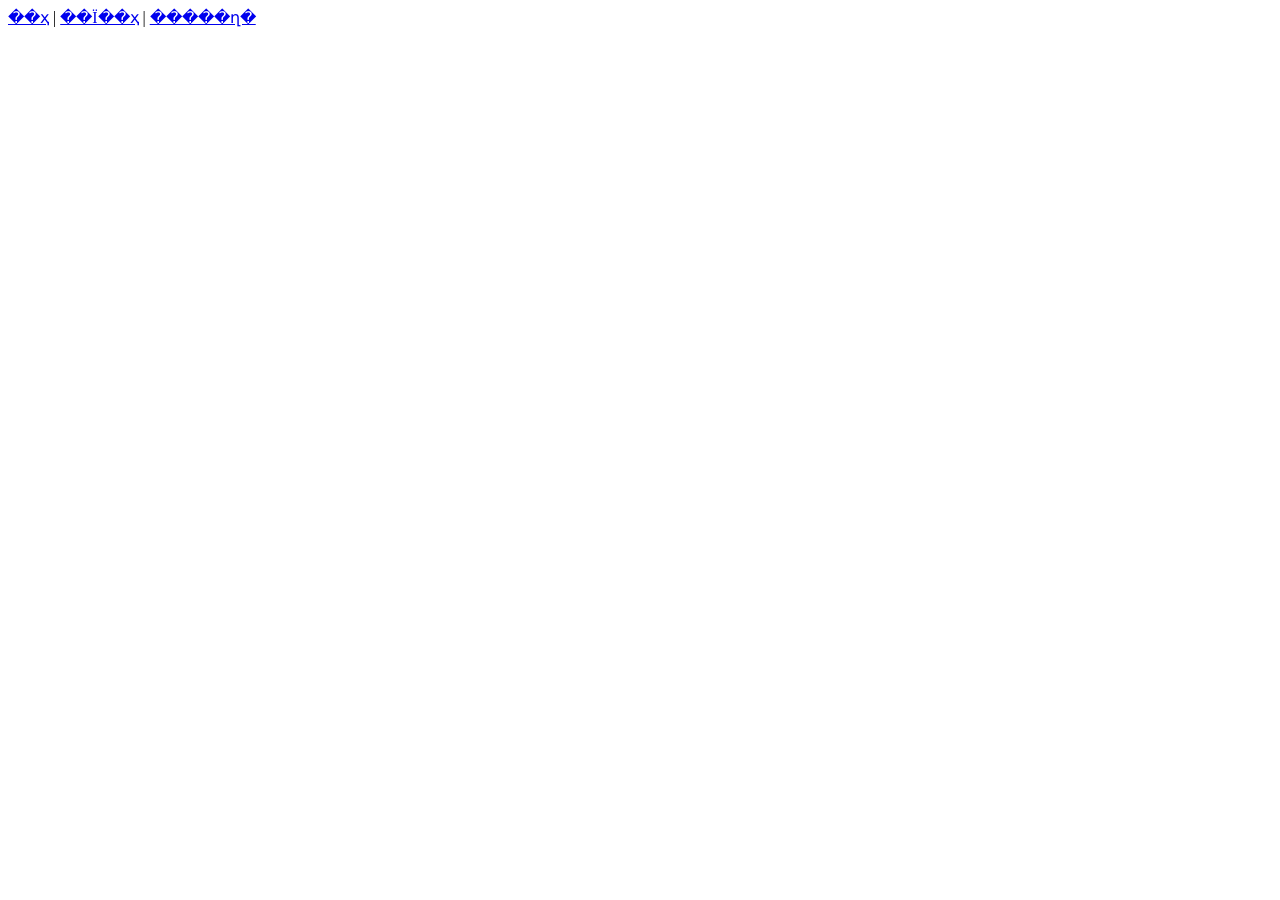
<file: test.html>
<!doctype html>
 
<html>
 
<head>
 
<title>��ҳ������Ϊ��ҳ,�����ղع���,֧��ie,ff,chrome,safari,360��ȫ,qq,����,�ѹ������,������360����������ļ����ղع���</title>
 
</head>
 
<body>
 
<div>
 
<a href="/">��ҳ</a> | 
            <a onclick="SetHome(window.location)" href="javascript:void(0)">��Ϊ��ҳ</a>
 
            | <a onclick="AddFavorite(window.location,document.title)" href="javascript:void(0)">�����ղ�</a>
 
      </div>
 
       <script type="text/javascript" language="javascript">
 
    //�����ղ�
 
        function AddFavorite(sURL, sTitle) {
 
            sURL = encodeURI(sURL); 
        try{   
 
            window.external.addFavorite(sURL, sTitle);   
 
        }catch(e) {   
 
            try{   
 
                window.sidebar.addPanel(sTitle, sURL, "");   
 
            }catch (e) {   
 
                alert("�����ղ�ʧ�ܣ���ʹ��Ctrl+D��������,���ֶ�����������������.");
 
            }   
 
        }
 
    }
 
    //��Ϊ��ҳ
 
    function SetHome(url){
 
        if (document.all) {
 
            document.body.style.behavior='url(#default#homepage)';
 
               document.body.setHomePage(url);
 
        }else{
 
            alert("����,�����������֧���Զ�����ҳ��Ϊ��ҳ����,�����ֶ�������������ø�ҳ��Ϊ��ҳ!");
 
        }
 
    }
 
</script>
 
</body>
 
</html>
</file>
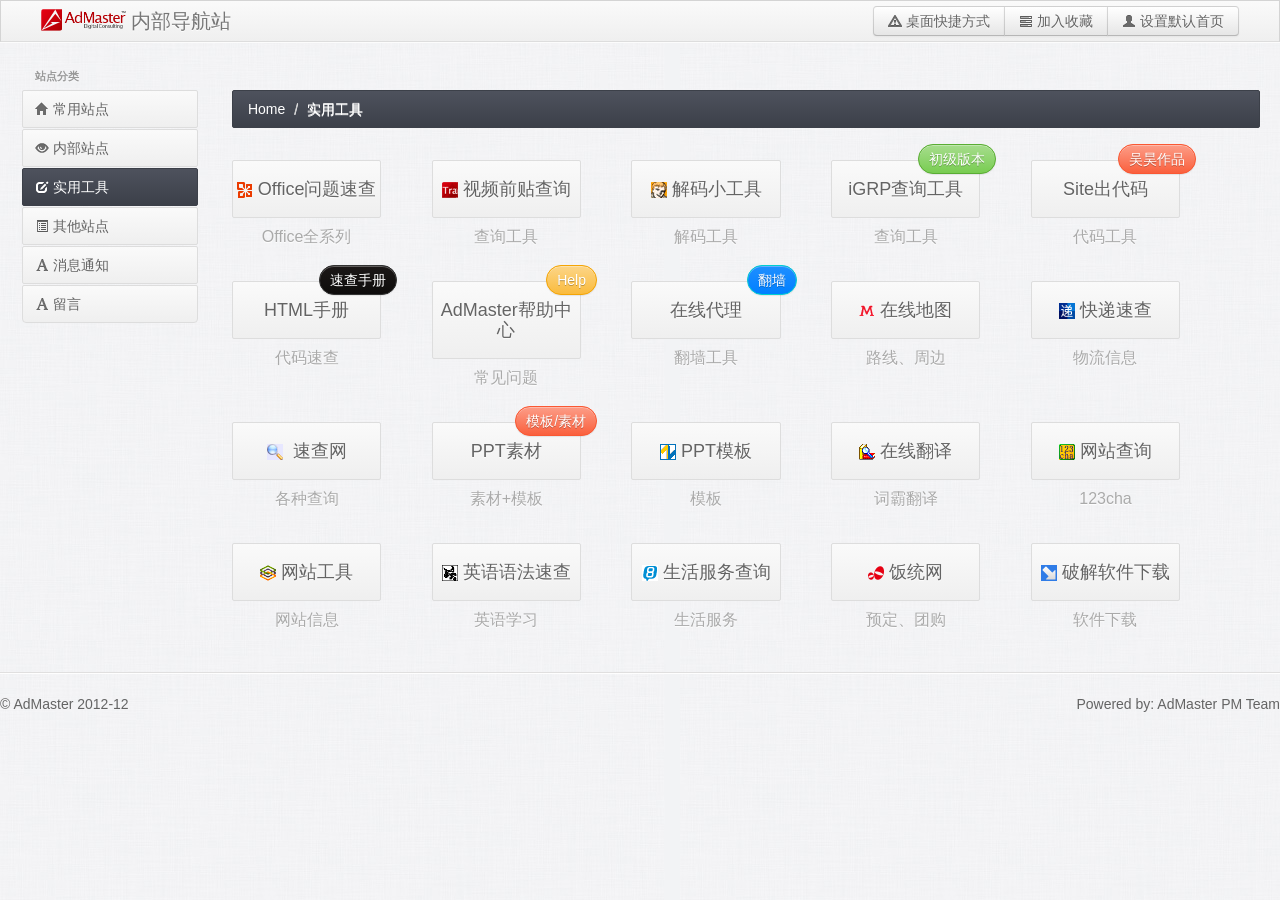
<file: tools.html>
<!DOCTYPE html>
<html lang="en">
<head>

<!-- start: Meta -->
<meta charset="utf-8">
<title>AdMaster内部导航站</title>
<meta name="description" content="AdMaster内部导航站,常用站点,内部站点,实用工具,其他站点">
<meta name="author" content="AdMaster">
<!-- end: Meta -->

<!-- start: Mobile Specific -->
<meta name="viewport" content="width=device-width, initial-scale=1">
<!-- end: Mobile Specific -->

<!-- start: CSS -->
<link id="bootstrap-style" href="css/bootstrap.css" rel="stylesheet">
<link href="css/bootstrap-responsive.min.css" rel="stylesheet">
<link id="base-style" href="css/style.css" rel="stylesheet">
<link id="base-style-responsive" href="css/style-responsive.css" rel="stylesheet">
<!-- end: CSS -->

<!-- The HTML5 shim, for IE6-8 support of HTML5 elements -->
<!--[if lt IE 9]>
	  <script src="http://html5shim.googlecode.com/svn/trunk/html5.js"></script>
	<![endif]-->

<!-- start: Favicon -->
<link rel="shortcut icon" href="img/favicon.ico">
<!-- end: Favicon -->

</head>

<body>
       <script type="text/javascript" language="javascript">
 
    //加入收藏
 
        function AddFavorite(sURL, sTitle) {
 
            sURL = encodeURI(sURL); 
        try{   
 
            window.external.addFavorite(sURL, sTitle);   
 
        }catch(e) {   
 
            try{   
 
                window.sidebar.addPanel(sTitle, sURL, "");   
 
            }catch (e) {   
 
                alert("加入收藏失败，请使用Ctrl+D进行添加,或手动在浏览器里进行设置.");
 
            }   
 
        }
 
    }
 
    //设为首页
 
    function SetHome(url){
 
        if (document.all) {
 
            document.body.style.behavior='url(#default#homepage)';
 
               document.body.setHomePage(url);
 
        }else{
 
            alert("您好,您的浏览器不支持自动设置页面为首页功能,请您手动在浏览器里设置该页面为首页!");
 
        }
 
    }
 
</script>

<!-- start: Header -->
<div class="navbar">
  <div class="navbar-inner">
    <div class="container-fluid"> <a class="btn btn-navbar" data-toggle="collapse" data-target=".top-nav.nav-collapse,.sidebar-nav.nav-collapse"> <span class="icon-bar"></span> <span class="icon-bar"></span> <span class="icon-bar"></span> </a> <a class="brand" href="index.html" style="font-family:'微软雅黑'"> <img alt="AdMaster" src="/img/logo.png" style="height:22px" /> <span> 内部导航站</span></a> 
      
      <!-- start: Header Menu -->
      <div class="btn-group pull-right" > <a class="btn" href="shortcut.php"> <i class="icon-warning-sign"></i><span class="hidden-phone hidden-tablet"> 桌面快捷方式</span> </a> <a class="btn" onclick="AddFavorite(window.location,document.title)" href="javascript:void(0)"> <i class="icon-tasks"></i><span class="hidden-phone hidden-tablet")" title="AdMaster内部导航站"> 加入收藏</span> </a> 
        <!-- start: User Dropdown --> 
        <a class="btn"  onclick="SetHome(window.location)" href="javascript:void(0)"> <i class="icon-user"></i><span class="hidden-phone hidden-tablet"> 设置默认首页</span>
        <!--<span class="caret"></span>--> 
        </a> 
        <!--<ul class="dropdown-menu">
						<li><a href="#">Profile</a></li>
						<li class="divider"></li>
						<li><a href="login.html">Logout</a></li>
					</ul>--> 
        <!-- end: User Dropdown --> 
      </div>
      <!-- end: Header Menu --> 
      
    </div>
  </div>
</div>
<div id="under-header"></div>
<!-- start: Header -->

<div class="container-fluid">
  <div class="row-fluid"> 
    
    <!-- start: Main Menu -->
    <div class="span2 main-menu-span">
      <div class="nav-collapse sidebar-nav">
        <ul class="nav nav-tabs nav-stacked main-menu">
          <li class="nav-header hidden-tablet">站点分类</li>
          <li><a href="index.html"><i class="icon-home"></i><span class="hidden-tablet"> 常用站点</span></a></li>
          <li><a href="internal.html"><i class="icon-eye-open"></i><span class="hidden-tablet"> 内部站点</span></a></li>
          <li><a href="tools.html"><i class="icon-edit"></i><span class="hidden-tablet"> 实用工具</span></a></li>
          <li><a href="others.html"><i class="icon-list-alt"></i><span class="hidden-tablet"> 其他站点</span></a></li>
          <li><a href="news.html"><i class="icon-font"></i><span class="hidden-tablet"> 消息通知</span></a></li>
          <li><a href="message.html"><i class="icon-font"></i><span class="hidden-tablet"> 留言</span></a></li>
        </ul>
      </div>
      <!--/.well --> 
    </div>
    <!--/span--> 
    <!-- end: Main Menu -->
    
    <noscript>
    <div class="alert alert-block span10">
      <h4 class="alert-heading">Warning!</h4>
      <p>You need to have <a href="http://en.wikipedia.org/wiki/JavaScript" target="_blank">JavaScript</a> enabled to use this site.</p>
    </div>
    </noscript>
    <div id="content" class="span10"> 
      <!-- start: Content -->
      
      <div>
        <ul class="breadcrumb">
          <li> <a href="index.html">Home</a> <span class="divider">/</span> </li>
          <li> 实用工具 </li>
        </ul>
      </div>
      <div class="sortable row-fluid">
        <div class="box-small span2"> <a data-rel="tooltip" title="微软官方的在线帮助中心，大多数问题都能解决" class="box-small-link" href="http://office.microsoft.com/zh-cn/support/?CTT=97" target="_blank">
          <div> <img src="img/microsoftfavicon.ico" alt="SiteMaster" style="height:16px">&nbsp;Office问题速查</div>
          </a>
          <div class="box-small-title">Office全系列</div>
        </div>
        <div class="box-small span2"> <a data-rel="tooltip" title="视频前贴查询小工具" class="box-small-link" href="http://trackmaster.admaster.com.cn/ta/ctr.php" target="_blank">
          <div><img src="img/trackmasterfavicon.ico" style="height:16px" alt="TrackMaster">&nbsp;视频前贴查询</div>
          </a>
          <div class="box-small-title">查询工具</div>
        </div>
        <div class="box-small span2"> <a data-rel="tooltip" title="广告位代码无法跳转？曝光和点击来源无法识别，请用解码小工具！" class="box-small-link" href="http://meyerweb.com/eric/tools/dencoder/" target="_blank">
          <div><img src="img/meyerwebfavicon.ico" alt="Amin@TrackMaster" style="height:16px">&nbsp;解码小工具</div>
          </a>
          <div class="box-small-title">解码工具</div>
        </div>
        <div class="box-small span2"> <a data-rel="tooltip" title="iGRP TA Universe Looking-up Tools小工具：这个肿么翻译？" class="box-small-link" href="http://mtrack.admaster.com.cn/ta/tauniverse.php" target="_blank">
          <div>iGRP查询工具</div>
          </a>
          <div class="box-small-title">查询工具</div><span id="income-count-n" class="notification green">初级版本</span>
        </div>
        <div class="box-small span2"> <a data-rel="tooltip" title="Site出代码小工具by 吴昊" class="box-small-link" href="http://ratwu.com/tools/builder.html" target="_blank">
          <div>Site出代码</div>
          </a>
          <div class="box-small-title">代码工具</div><span id="income-count-n" class="notification red">吴昊作品</span>
        </div>
      </div>
      <div class="row-fluid">
        <div class="sortable row-fluid">
          <div class="box-small span2"> <a data-rel="tooltip" title="简洁版的HTML代码字典，包你一天速成！查代码不求人！" class="box-small-link" href="http://software.it168.com/manual/html/" target="_blank">
            <div>HTML手册</div>
            </a>
            <div class="box-small-title">代码速查</div><span id="income-count-n" class="notification black">速查手册</span>
          </div>
          <div class="box-small span2"> <a data-rel="tooltip" title="爱的马斯特帮助中心，使用问题和名词释义先来这里看看" class="box-small-link" href="http://help.admaster.com.cn/" target="_blank">
            <div>AdMaster帮助中心</div>
            </a>
            <div class="box-small-title">常见问题</div>
            <span id="income-count-n" class="notification yellow">Help</span> </div>
          <div class="box-small span2"> <a data-rel="tooltip" title="临时翻墙看一下墙外的内容，查资料什么的还行" class="box-small-link" href="http://daili.in/" target="_blank">
            <div>在线代理</div>
            </a>
            <div class="box-small-title ">翻墙工具</div><span id="income-count-n" class="notification blue">翻墙</span>
          </div>
          <div class="box-small span2"> <a data-rel="tooltip" title="我觉得这个更好用，百度地图不如它专业" class="box-small-link" href="http://www.mapbar.com/" target="_blank">
            <div><img src="img/mapbarfavicon.ico" style="height:16px" alt="CSRMaster">&nbsp;在线地图</div>
            </a>
            <div class="box-small-title">路线、周边</div>
          </div>
          <div class="box-small span2"> <a data-rel="tooltip" title="方便得很哦，主要的快递公司都有了" class="box-small-link" href="http://www.kiees.cn/" target="_blank">
            <div><img src="img/kieesfavicon.ico" style="height:16px" alt="SiteMaster">&nbsp;快递速查</div>
            </a>
            <div class="box-small-title">物流信息</div>
          </div>
        </div>
        <div class="sortable row-fluid">
          <div class="box-small span2"> <a data-rel="tooltip" title="各种速查，看上去很好用的样子" class="box-small-link" href="http://www.sc00.com/menu/list8_1.htm" target="_blank">
            <div> <img src="img/sc00favicon.ico" alt="速查网" style="height:16px"> &nbsp;速查网</div>
            </a>
            <div class="box-small-title">各种查询</div>
           </div>
          <div class="box-small span2"> <a data-rel="tooltip" title="这个PPt素材比后面一个还专业，不过多一个选择更方便大家" class="box-small-link" href="http://www.pptbz.com/" target="_blank">
            <div>PPT素材</div>
            </a>
            <div class="box-small-title">素材+模板</div><span id="income-count-n" class="notification red">模板/素材</span>
          </div>
          <div class="box-small span2"> <a data-rel="tooltip" title="应广大同志建议，找来这个网站，还有很多网站，不过都收费，更多的可以去左面的分类找去" class="box-small-link" href="http://sc.chinaz.com/ppt/" target="_blank">
            <div><img src="img/chinazfavicon.ico" style="height:16px" alt="ChinaZ PPT素材下载">&nbsp;PPT模板</div>
            </a>
            <div class="box-small-title">模板</div>
          </div>
          <div class="box-small span2"> <a data-rel="tooltip" title="百度有，谷歌有，我选了个金山爱词霸的在线翻译，-__-" class="box-small-link" href="http://fy.iciba.com/" target="_blank">
            <div><img src="img/icibafavicon.ico" style="height:16px" alt="iciba">&nbsp;在线翻译</div>
            </a>
            <div class="box-small-title">词霸翻译</div>
          </div>
          <div class="box-small span2"> <a data-rel="tooltip" title="IP、手机号、网站查询，据 Lisa 说你想查啥就能查啥~;-)" class="box-small-link" href="http://www.123cha.com/" target="_blank">
            <div><img src="img/123chafavicon.ico" style="height:16px" alt="123cha">&nbsp;网站查询</div>
            </a>
            <div class="box-small-title">123cha</div>
          </div>
        </div>
      </div>
      <div class="sortable row-fluid">
        <div class="box-small span2"> <a data-rel="tooltip" title="各种网站相关信息和素材的查询与制作工具" class="box-small-link" href="http://www.suchabang.com/" target="_blank">
          <div><img src="img/suchabangfavicon.ico" style="height:16px" alt="网站工具">&nbsp;网站工具</div>
          </a>
          <div class="box-small-title">网站信息</div>
        </div>
        <div class="box-small span2"> <a data-rel="tooltip" title="可惜不能搜索，不过看上去非常全" class="box-small-link" href="http://www.qiewo.com/en/grammar/" target="_blank">
          <div><img src="img/qiewofavicon.ico" style="height:16px" alt="英语语法速查">&nbsp;英语语法速查</div>
          </a>
          <div class="box-small-title">英语学习</div>
        </div>
        <div class="box-small span2"> <a data-rel="tooltip" title="查订餐电话、以及各种生活服务电话、地址等" class="box-small-link" href="http://www.8684.com/" target="_blank">
          <div><img src="img/8684favicon.ico" style="height:16px" alt="趣生活">&nbsp;生活服务查询</div>
          </a>
          <div class="box-small-title">生活服务</div>
        </div>
        <div class="box-small span2"> <a data-rel="tooltip" title="餐厅预订，团购，吃货的最爱" class="box-small-link" href="http://www.fantong.com/" target="_blank">
          <div><img src="img/fantongfavicon.ico" style="height:16px" alt="SurveyMaster">&nbsp;饭统网</div>
          </a>
          <div class="box-small-title">预定、团购</div>
        </div>
        <div class="box-small span2"> <a data-rel="tooltip" title="主流的常用软件的破解版下载，贵精不贵多！" class="box-small-link" href="http://www.soft711.com/" target="_blank">
          <div><img src="img/soft711favicon.ico" style="height:16px" alt="豆瓣">&nbsp;破解软件下载</div>
          </a>
          <div class="box-small-title">软件下载</div>
        </div>
      </div>
    </div>
    <div class="row-fluid"> 
      
      <!--<div class="box span9">
					<div class="box-header">
						<h2><i class="icon-calendar"></i><span class="break"></span>Calendar</h2>
					</div>
					<div class="box-content">
						<div id="main_calendar" class="hidden-phone"></div>
						<div id="main_calendar_phone" class="hidden-desktop hidden-tablet"></div>
						<div class="clearfix"></div>
					</div>	
				</div>--><!--/span--> 
      
      <!--<div class="box span3">
					<div class="box-header">
						<h2><i class="icon-list"></i><span class="break"></span>Weekly Stat</h2>
						<div class="box-icon">
							<a href="#" class="btn-minimize"><i class="icon-chevron-up"></i></a>
							<a href="#" class="btn-close"><i class="icon-remove"></i></a>
						</div>
					</div>
					<div class="box-content">
						<ul class="dashboard-list">
							<li>
								<a href="#">
									<i class="icon-arrow-up"></i>                               
									<span class="green">92</span>
									New Comments                                    
								</a>
							</li>
						  <li>
							<a href="#">
							  <i class="icon-arrow-down"></i>
							  <span class="red">15</span>
							  New Registrations
							</a>
						  </li>
						  <li>
							<a href="#">
							  <i class="icon-minus"></i>
							  <span class="blue">36</span>
							  New Articles                                    
							</a>
						  </li>
						  <li>
							<a href="#">
							  <i class="icon-comment"></i>
							  <span class="yellow">45</span>
							  User reviews                                    
							</a>
						  </li>
						  <li>
							<a href="#">
							  <i class="icon-arrow-up"></i>                               
							  <span class="green">112</span>
							  New Comments                                    
							</a>
						  </li>
						  <li>
							<a href="#">
							  <i class="icon-arrow-down"></i>
							  <span class="red">31</span>
							  New Registrations
							</a>
						  </li>
						  <li>
							<a href="#">
							  <i class="icon-minus"></i>
							  <span class="blue">93</span>
							  New Articles                                    
							</a>
						  </li>
						  <li>
							<a href="#">
							  <i class="icon-comment"></i>
							  <span class="yellow">254</span>
							  User reviews                                    
							</a>
						  </li>
						</ul>
					</div>
				</div>--><!--/span--> 
      
      <!--<div class="box span3">
					<div class="box-header">
						<h2><i class="icon-user"></i><span class="break"></span>Last Users</h2>
						<div class="box-icon">
							<a href="#" class="btn-minimize"><i class="icon-chevron-up"></i></a>
							<a href="#" class="btn-close"><i class="icon-remove"></i></a>
						</div>
					</div>
					<div class="box-content">
						<ul class="dashboard-list">
							<li>
								<a href="#">
									<img class="dashboard-avatar" alt="Lucas" src="img/avatar.jpg">
								</a>
								<strong>Name:</strong> <a href="#">Lucas</a><br>
								<strong>Since:</strong> 17/05/2012<br>
								<strong>Status:</strong> <span class="label label-success">Approved</span>                                  
							</li>
							<li>
								<a href="#">
									<img class="dashboard-avatar" alt="Bill" src="img/avatar.jpg">
								</a>
								<strong>Name:</strong> <a href="#">Bill</a><br>
								<strong>Since:</strong> 17/05/2012<br>
								<strong>Status:</strong> <span class="label label-warning">Pending</span>                                 
							</li>
							<li>
								<a href="#">
									<img class="dashboard-avatar" alt="Jane" src="img/avatar.jpg">
								</a>
								<strong>Name:</strong> <a href="#">Jane</a><br>
								<strong>Since:</strong> 17/05/2012<br>
								<strong>Status:</strong> <span class="label label-important">Banned</span>                                  
							</li>
							<li>
								<a href="#">
									<img class="dashboard-avatar" alt="Kate" src="img/avatar.jpg">
								</a>
								<strong>Name:</strong> <a href="#">Kate</a><br>
								<strong>Since:</strong> 17/05/2012<br>
								<strong>Status:</strong> <span class="label label-info">Updates</span>                                  
							</li>
						</ul>
					</div>
				</div>--><!--/span--> 
      
    </div>
    
    <!-- end: Content --> 
  </div>
  <!--/#content.span10--> 
</div>
<!--/fluid-row-->

<div class="modal hide fade" id="myModal">
  <div class="modal-header">
    <button type="button" class="close" data-dismiss="modal">×</button>
    <h3>Settings</h3>
  </div>
  <div class="modal-body">
    <p>Here settings can be configured...</p>
  </div>
  <div class="modal-footer"> <a href="#" class="btn" data-dismiss="modal">Close</a> <a href="#" class="btn btn-primary">Save changes</a> </div>
</div>
<div class="clearfix"></div>
<hr>
<footer>
  <p class="pull-left">&copy; <a href="" target="_blank">AdMaster</a> 2012-12</p>
  <p class="pull-right">Powered by: <a href="mailto:liguanghui@admaster.com.cn">AdMaster PM Team</a></p>
</footer>
</div>
<!--/.fluid-container--> 

<!-- start: JavaScript--> 

<script src="js/jquery-1.7.2.min.js"></script> 
<script src="js/jquery-ui-1.8.21.custom.min.js"></script> 
<script src="js/bootstrap.js"></script> 
<script src="js/jquery.cookie.js"></script> 
<script src='js/fullcalendar.min.js'></script> 
<script src='js/jquery.dataTables.min.js'></script> 
<script src="js/excanvas.js"></script> 
<script src="js/jquery.flot.min.js"></script> 
<script src="js/jquery.flot.pie.min.js"></script> 
<script src="js/jquery.flot.stack.js"></script> 
<script src="js/jquery.flot.resize.min.js"></script> 
<script src="js/jquery.chosen.min.js"></script> 
<script src="js/jquery.uniform.min.js"></script> 
<script src="js/jquery.cleditor.min.js"></script> 
<script src="js/jquery.noty.js"></script> 
<script src="js/jquery.elfinder.min.js"></script> 
<script src="js/jquery.raty.min.js"></script> 
<script src="js/jquery.iphone.toggle.js"></script> 
<script src="js/jquery.uploadify-3.1.min.js"></script> 
<script src="js/jquery.gritter.min.js"></script> 
<script src="js/jquery.imagesloaded.js"></script> 
<script src="js/jquery.masonry.min.js"></script> 
<script src="js/custom.js"></script> 
<script type="text/javascript" language="JavaScript">
	
	/* 消息一、二、三 注释掉了
	
	function message_welcome1(){
		var unique_id = $.gritter.add({
			// (string | mandatory) the heading of the notification
			title: '希望大家给些建议息',
			// (string | mandatory) the text inside the notification
			text: '常用地址、实用工具、和其他站点中，希望大家提供一些更常用的网站，可以QQ或者发邮件给李光辉',
			// (string | optional) the image to display on the left
			image: 'http://tp3.sinaimg.cn/1036059182/180/1279874411/1',
			// (bool | optional) if you want it to fade out on its own or just sit there
			sticky: false,
			// (int | optional) the time you want it to be alive for before fading out
			time: '',
			// (string | optional) the class name you want to apply to that specific message
			class_name: 'my-sticky-class'
		});
	}
	
	
	
	function message_welcome2(){
		var unique_id = $.gritter.add({
			// (string | mandatory) the heading of the notification
			title: 'Optimus is Amazing Theme',
			// (string | mandatory) the text inside the notification
			text: 'Optimus works on all devices, computers, tablets and smartphones. Optimus has lots of great features. Try It!',
			// (string | optional) the image to display on the left
			image: 'img/avatar.jpg',
			// (bool | optional) if you want it to fade out on its own or just sit there
			sticky: false,
			// (int | optional) the time you want it to be alive for before fading out
			time: '',
			// (string | optional) the class name you want to apply to that specific message
			class_name: 'my-sticky-class'
		});
	}
	
	function message_welcome3(){
		var unique_id = $.gritter.add({
			// (string | mandatory) the heading of the notification
			title: 'Buy Optimus!',
			// (string | mandatory) the text inside the notification
			text: 'This great template can be yours today.',
			// (string | optional) the image to display on the left
			image: 'img/avatar.jpg',
			// (bool | optional) if you want it to fade out on its own or just sit there
			sticky: false,
			// (int | optional) the time you want it to be alive for before fading out
			time: '',
			// (string | optional) the class name you want to apply to that specific message
			class_name: 'gritter-light'
		});
	}
	
	*/
	
	$(document).ready(function(){
		
		setTimeout("message_welcome1()",5000);
		setTimeout("message_welcome2()",10000);	
		setTimeout("message_welcome3()",15000);
		setInterval(f_visits, 100);
		setInterval(f_members, 2000);
		setInterval(f_income, 5000);
		setInterval(f_sales, 5000);
		setInterval(live_notifications_center, 5000);
		
	});			
	</script> 
<!-- end: JavaScript-->

<script type="text/javascript">
  var _smq = _smq || [];
  _smq.push(['_setAccount', '4F3696AB', new Date()]);
  _smq.push(['_setDirectoryIndex', 'index.html']);
  _smq.push(['_setClickTimeOut', 200]);
  _smq.push(['pageview']);

  (function() {
  var sm = document.createElement('script'); sm.type = 'text/javascript'; sm.async = true;
  sm.src = 'http://cdnmaster.com/sitemaster/sm.js';
  var s = document.getElementsByTagName('script')[0]; s.parentNode.insertBefore(sm, s);
  })();
</script>


</body>
</html>
</file>
<file: css/style-responsive.css>
/* Higher than 960 (desktop devices)
====================================================================== */
@media (min-width: 1200px) {
	
}

/* Higher than 960 (desktop devices)
====================================================================== */
@media only screen and (min-width: 980px) and (max-width: 1199px){
	
	.box-small-link {
		font-size: 14px;
	}
	.box-small {
	margin: 12px 18px;
    }
	
}

/* Tablet Portrait (devices and browsers)
====================================================================== */


@media only screen and (min-width: 768px) and (max-width: 979px) {
	
	.box-small-link {
		font-size: 12px;
	}
	.box-small {
	margin: 12px 14px;
    }
	
}

/* All Mobile Sizes (devices and browser)
====================================================================== */
@media only screen and (max-width: 767px) {
	

	
}

/* Mobile Landscape Size to Tablet Portrait (devices and browsers)
====================================================================== */
@media only screen and (min-width: 480px) and (max-width: 767px) {
	
	.pull-right {
		width: 100%;
		margin: 10px auto;
		text-align: center;
	}
	
	.fc-button-today,
	.fc-button-month,
	.fc-button-agendaWeek,
	.fc-button-agendaDay {
		display: none;
	}
	
}

/* Mobile Portrait Size to Mobile Landscape Size (devices and browsers)
=================================================================== */
@media only screen and (max-width: 479px) {
	
	.pull-right {
		width: 100%;
		margin: 10px auto;
		text-align: center;
	}
	
	.fc-button-today,
	.fc-button-month,
	.fc-button-agendaWeek,
	.fc-button-agendaDay {
		display: none;
	}
	
	table,
	.pagination {
		font-size: 10px;
	}
	
	.pagination {
		padding: 5px;
	}
	
}
</file>
<file: css/style.css>
/*
* Author: Łukasz Holeczek
* Template: Optimus Dashboard Theme
*/


/* Import Section
=================================================================== */
@import url("jquery-ui-1.8.21.custom.css");								/* jQuery User Interface Framework Styles */
@import url("fullcalendar.css");										/* Calendars Styles */
@import url("chosen.css");												/* Select Boxes Styles */  
@import url("uniform.default.css");										/* Uniform Styles */
@import url("jquery.cleditor.css");										/* Text Editor Styles. */  
@import url("jquery.noty.css");											/* Noty Notifications Style */
@import url("noty_theme_default.css");									/* Noty Notifications Style */
@import url("elfinder.min.css");										/* File Manager Style */
@import url("elfinder.theme.css");										/* File Manager Style */
@import url("jquery.iphone.toggle.css");								/* Styles for iPhone */
@import url("uploadify.css");											/* Uploadify Styles */
@import url("jquery.gritter.css");										/* Growl Like Notifications Styles */


/* Basic
=================================================================== */

body {
	background: url(../img/bg-light.jpg) repeat;
	color: #646464;
}

a {
	color: #646464;
}

hr {
  	margin: 20px 0;
  	border: 0;
  	border-top: 1px solid #e0dfdf;
  	border-bottom: 1px solid #fefefe;
}



h1 {
	font-size: 18px;
	line-height: 18px;
}

h2 {
	font-size: 16px;
	line-height: 16px;
}

h3 {
	font-size: 15px;
	line-height: 15px;
}

h4 {
	font-size: 14px;
	line-height: 14px;
}

h5 {
	font-size: 13px;
	line-height: 13px;
}

h6 {
	font-size: 12px;
	line-height: 12px;
}

.well {
	border: 1px solid #ddd;
	background-color: #f6f6f6;
	-webkit-box-shadow: none;
       -moz-box-shadow: none;
          	box-shadow: none;
	-webkit-border-radius: 2px;
       -moz-border-radius: 2px;
	        border-radius: 2px;
}

.breadcrumb {
	margin-top: 27px;
	border: 1px solid #3c4049;
	color: #fff;
  	background-color: #4e525d;
  	background-image: -moz-linear-gradient(top, #4e525d, #3c4049);
  	background-image: -webkit-gradient(linear, 0 0, 0 100%, from(#4e525d), to(#3c4049));
  	background-image: -webkit-linear-gradient(top, #4e525d, #3c4049);
  	background-image: -o-linear-gradient(top, #4e525d, #3c4049);
  	background-image: linear-gradient(to bottom, #4e525d, #3c4049);
  	filter: progid:dximagetransform.microsoft.gradient(startColorstr='#4e525d', endColorstr='#3c4049', GradientType=0);
  	-webkit-border-radius: 2px;
       -moz-border-radius: 2px;
	        border-radius: 2px; 	
}

.breadcrumb a {
	color: #fff;
	text-shadow: none;	
}

.box-small {
	text-align: center;
	position: relative;
	display: block;
	margin: 12px 24px;

}

.box-small-link {
	border: 1px solid #ddd;
	margin-bottom: -1px;
  	padding: 18px 0px;
	font-size: 18px;
  	background-color: #fafafa;
  	background-image: -moz-linear-gradient(top, #fafafa, #efefef);
  	background-image: -webkit-gradient(linear, 0 0, 0 100%, from(#fafafa), to(#efefef));
  	background-image: -webkit-linear-gradient(top, #fafafa, #efefef);
  	background-image: -o-linear-gradient(top, #fafafa, #efefef);
  	background-image: linear-gradient(to bottom, #fafafa, #efefef);
  	filter: progid:dximagetransform.microsoft.gradient(startColorstr='#fafafa', endColorstr='#efefef', GradientType=0);
  	-webkit-box-shadow: none;
       -moz-box-shadow: none;
          	box-shadow: none;
  	-webkit-border-radius: 2px;
       -moz-border-radius: 2px;
          	border-radius: 2px;
	display:block;
	color: #646464;
	text-shadow: 0px 1px 1px #fff;
}

.box-small-link:hover {
	border: 1px solid #3c4049;
	margin-bottom: -1px;
  	padding: 18px 0px;
  	color: #fff;
  	background-color: #4e525d;
  	background-image: -moz-linear-gradient(top, #4e525d, #3c4049);
  	background-image: -webkit-gradient(linear, 0 0, 0 100%, from(#4e525d), to(#3c4049));
  	background-image: -webkit-linear-gradient(top, #4e525d, #3c4049);
  	background-image: -o-linear-gradient(top, #4e525d, #3c4049);
  	background-image: linear-gradient(to bottom, #4e525d, #3c4049);
  	filter: progid:dximagetransform.microsoft.gradient(startColorstr='#4e525d', endColorstr='#3c4049', GradientType=0);
	text-shadow: 0px 1px 1px #000;
	text-decoration: none;
}

.box-small-title {
	text-align: center;
	margin: 10px auto;
	font-size: 16px;
	color: #aaa;
	text-shadow: 0px 1px 1px #fff;
}



.box {
	margin: 20px 0px;
}


.box-header {
	height: 20px;
  	border: 1px solid #ddd;
	margin-bottom: -1px;
  	padding: 10px;
  	background-color: #fafafa;
  	background-image: -moz-linear-gradient(top, #fafafa, #efefef);
  	background-image: -webkit-gradient(linear, 0 0, 0 100%, from(#fafafa), to(#efefef));
  	background-image: -webkit-linear-gradient(top, #fafafa, #efefef);
  	background-image: -o-linear-gradient(top, #fafafa, #efefef);
  	background-image: linear-gradient(to bottom, #fafafa, #efefef);
  	filter: progid:dximagetransform.microsoft.gradient(startColorstr='#fafafa', endColorstr='#efefef', GradientType=0);
  	-webkit-box-shadow: none;
     	-moz-box-shadow: none;
          box-shadow: none;
  	-webkit-border-radius: 2px 2px 0px 0px;
       -moz-border-radius: 2px 2px 0px 0px;
          	border-radius: 2px 2px 0px 0px;
	overflow: hidden;
}

.box-header h2{
	font-size: 16px;
	line-height: 16px;
	float:left;
	margin-top: 2px;
	color: #646464;
	font-weight: normal;
	text-shadow: 0px 1px 0px #fff;
}

.box-header h2 i{
	margin: 1px 3px 0px 5px;
	opacity: .4;
}

.box-header .break{
	border-left: 1px solid #fcfcfc;
	border-right: 1px solid #ddd;
	margin: -12px 10px -10px 10px;
	padding: 12px 0px 10px 0px;
	
}

.box-header .box-icon {
	float:right;
	margin-top: 1px;
}

.box-header .box-icon i {
	-webkit-transition: all 0.1s ease-in-out;
	-moz-transition: all 0.1s ease-in-out;
	-o-transition: all 0.1s ease-in-out;
	-ms-transition: all 0.1s ease-in-out;
	transition: all 0.1s ease-in-out;
	opacity: .4;
}

.box-header .box-icon i:hover {
	opacity: .8;
}

.box-header .box-icon a {
	margin: 0px 5px;
}

.box-content {
  	margin-top: -1px;
	padding: 10px;
  	border: 1px solid #ddd;
  	background: #fcfcfc;
  	-webkit-border-radius: 0px 0px 2px 2px;
	   -moz-border-radius: 0px 0px 2px 2px;
          	border-radius: 0px 0px 2px 2px;
}

/* Header Section
=================================================================== */

.navbar-inner {
  	min-height: 40px;
  	padding-right: 20px;
  	padding-left: 20px;
	color: #646464;
  	background-color: #fafafa;
  	background-image: -moz-linear-gradient(top, #fafafa, #efefef);
  	background-image: -webkit-gradient(linear, 0 0, 0 100%, from(#fafafa), to(#efefef));
  	background-image: -webkit-linear-gradient(top, #fafafa, #efefef);
  	background-image: -o-linear-gradient(top, #fafafa, #efefef);
  	background-image: linear-gradient(to bottom, #fafafa, #efefef);
  	filter: progid:dximagetransform.microsoft.gradient(startColorstr='#fafafa', endColorstr='#efefef', GradientType=0);
  	background-repeat: repeat-x;
  	border-bottom: 1px solid #ddd;
  	-webkit-border-radius: 0px;
       -moz-border-radius: 0px;
          	border-radius: 0px;
  	*zoom: 1;
  	-webkit-box-shadow: none;
       -moz-box-shadow: none;
          	box-shadow: none;
}

.navbar-inner a {
	color: #646464;
}

.navbar-inner a i{
	opacity: .7;
}

.brand img {
	margin-top: -7px;
}

#under-header {
	margin: -20px 0px 20px 0px;
	border-top: 1px solid #fcfcfc;	
}

/* Navigation Section
=================================================================== */

.nav-tabs.nav-stacked > li > a {
  	margin: 2px;
	color: #646464;
  	border: 1px solid #ddd;
  	background-color: #fafafa;
  	background-image: -moz-linear-gradient(top, #fafafa, #efefef);
  	background-image: -webkit-gradient(linear, 0 0, 0 100%, from(#fafafa), to(#efefef));
  	background-image: -webkit-linear-gradient(top, #fafafa, #efefef);
  	background-image: -o-linear-gradient(top, #fafafa, #efefef);
  	background-image: linear-gradient(to bottom, #fafafa, #efefef);
  	filter: progid:dximagetransform.microsoft.gradient(startColorstr='#fafafa', endColorstr='#efefef', GradientType=0);
  	-webkit-border-radius: 2px;
       -moz-border-radius: 2px;
          	border-radius: 2px;
}

.nav-tabs.nav-stacked > li > a > i {
	opacity: .7;
}

.nav-tabs.nav-stacked  > li.active > a {
  margin: 2px;	
  border: 1px solid #3c4049;
  color: #fff;
  background-color: #4e525d;
  background-image: -moz-linear-gradient(top, #4e525d, #3c4049);
  background-image: -webkit-gradient(linear, 0 0, 0 100%, from(#4e525d), to(#3c4049));
  background-image: -webkit-linear-gradient(top, #4e525d, #3c4049);
  background-image: -o-linear-gradient(top, #4e525d, #3c4049);
  background-image: linear-gradient(to bottom, #4e525d, #3c4049);
  filter: progid:dximagetransform.microsoft.gradient(startColorstr='#4e525d', endColorstr='#3c4049', GradientType=0);
  -webkit-border-radius: 2px;
     -moz-border-radius: 2px;
          border-radius: 2px;
}

.nav-tabs.nav-stacked > li.active > a > i {
	opacity: 1;
}

.nav-tabs.nav-stacked > li:first-child > a {
  -webkit-border-top-right-radius: 4px;
          border-top-right-radius: 4px;
  -webkit-border-top-left-radius: 4px;
          border-top-left-radius: 4px;
  -moz-border-radius-topright: 4px;
  -moz-border-radius-topleft: 4px;
}

.nav-tabs.nav-stacked > li:last-child > a {
  -webkit-border-bottom-right-radius: 4px;
          border-bottom-right-radius: 4px;
  -webkit-border-bottom-left-radius: 4px;
          border-bottom-left-radius: 4px;
  -moz-border-radius-bottomright: 4px;
  -moz-border-radius-bottomleft: 4px;
}

.nav-tabs.nav-stacked > li > a:hover {
  margin: 2px;	
  border: 1px solid #3c4049;
  color: #fff;
  background-color: #4e525d;
  background-image: -moz-linear-gradient(top, #4e525d, #3c4049);
  background-image: -webkit-gradient(linear, 0 0, 0 100%, from(#4e525d), to(#3c4049));
  background-image: -webkit-linear-gradient(top, #4e525d, #3c4049);
  background-image: -o-linear-gradient(top, #4e525d, #3c4049);
  background-image: linear-gradient(to bottom, #4e525d, #3c4049);
  filter: progid:dximagetransform.microsoft.gradient(startColorstr='#4e525d', endColorstr='#3c4049', GradientType=0);
  -webkit-border-radius: 2px;
     -moz-border-radius: 2px;
          border-radius: 2px;
}

/* Notifications & Labels
=================================================================== */

.notification {
	position: absolute;
	top: -16px;
	right: -16px;
	line-height: 16px;
	height: 16px;
	padding: 6px 10px;
	color: white !important;
	text-shadow: 0 1px hsla(0, 0%, 0%, 0.25);
	border-width: 1px;
	border-style: solid;
	border-radius: 10px;
  	-webkit-border-radius: 50em;
       -moz-border-radius: 50em;
          	border-radius: 50em;
	-webkit-box-shadow: 0 1px 1px hsla(0, 0%, 0%, 0.08), inset 0 1px hsla(0, 100%, 100%, 0.3);
	   -moz-box-shadow: 0 1px 1px rgba(0, 0, 0, 0.08), inset 0 1px rgba(255, 255, 255, 0.3);
			box-shadow: 0 1px 1px hsla(0, 0%, 0%, 0.08), inset 0 1px hsla(0, 100%, 100%, 0.3);
}

.notification-small {
	padding: 2px 7px;
	color: white !important;
	text-shadow: 0 1px hsla(0, 0%, 0%, 0.25);
	border-width: 1px;
	border-style: solid;
  	-webkit-border-radius: 50em;
       -moz-border-radius: 50em;
          	border-radius: 50em;
	-webkit-box-shadow: 0 1px 1px hsla(0, 0%, 0%, 0.08), inset 0 1px hsla(0, 100%, 100%, 0.3);
	   -moz-box-shadow: 0 1px 1px rgba(0, 0, 0, 0.08), inset 0 1px rgba(255, 255, 255, 0.3);
			box-shadow: 0 1px 1px hsla(0, 0%, 0%, 0.08), inset 0 1px hsla(0, 100%, 100%, 0.3);
}

.notification-small, 
.notification {
	border-color: #2FABE9;
	background-color: #CC0099;
	background-image: -webkit-gradient(linear, left top, left bottom, color-stop(0%, hsl(200, 80%, 82%)), color-stop(100%, hsl(200, 81%, 67%)));
	background-image: -webkit-linear-gradient(top, hsl(200, 80%, 82%), hsl(200, 81%, 67%));
	background-image: -moz-linear-gradient(top, hsl(200, 80%, 82%), hsl(200, 81%, 67%));
	background-image: -ms-linear-gradient(top, hsl(200, 80%, 82%), hsl(200, 81%, 67%));
}

.notification-small.green,
.notification.green {
	border-color: 	#5AAD34;
	background-color: 	#78CD51;
	background-image: -webkit-gradient(linear, left top, left bottom, color-stop(0%, hsl(101, 54%, 71%)), color-stop(100%, hsl(101, 55%, 56%)));
	background-image: -webkit-linear-gradient(top, hsl(101, 54%, 71%), hsl(101, 55%, 56%));
	background-image: -moz-linear-gradient(top, hsl(101, 54%, 71%), hsl(101, 55%, 56%));
	background-image: -ms-linear-gradient(top, hsl(101, 54%, 71%), hsl(101, 55%, 56%));
	background-image: -o-linear-gradient(top, hsl(101, 54%, 71%), hsl(101, 55%, 56%));
	background-image: linear-gradient(top, 	hsl(101, 54%, 71%), hsl(101, 55%, 56%));
}

.notification-small.yellow,
.notification.yellow {
	border-color: #F4A506;
	background-color: #FABB3D;
	background-image: -webkit-gradient(linear, left top, left bottom, color-stop(0%, hsl(40, 95%, 76%)), color-stop(100%, hsl(40, 95%, 61%)));
	background-image: -webkit-linear-gradient(top, hsl(40, 95%, 76%), hsl(40, 95%, 61%));
	background-image: -moz-linear-gradient(top, hsl(40, 95%, 76%), hsl(40, 95%, 61%));
	background-image: -ms-linear-gradient(top, hsl(40, 95%, 76%), hsl(40, 95%, 61%));
	background-image: -o-linear-gradient(top, hsl(40, 95%, 76%), hsl(40, 95%, 61%));
	background-image: linear-gradient(top, hsl(40, 95%, 76%), hsl(40, 95%, 61%));
}

.notification-small.red,
.notification.red {
	border-color: #FA5833;
	background-color: #FA603D;
	background-image: -webkit-gradient(linear, left top, left bottom, color-stop(0%, hsl(11, 95%, 76%)), color-stop(100%, hsl(11, 95%, 61%)));
	background-image: -webkit-linear-gradient(top, hsl(11, 95%, 76%), hsl(11, 95%, 61%));
	background-image: -moz-linear-gradient(top, hsl(11, 95%, 76%), hsl(11, 95%, 61%));
	background-image: -ms-linear-gradient(top, hsl(11, 95%, 76%), hsl(11, 95%, 61%));
	background-image: -o-linear-gradient(top, hsl(11, 95%, 76%), hsl(11, 95%, 61%));
	background-image: linear-gradient(top, hsl(11, 95%, 76%), hsl(11, 95%, 61%));
}

.notification-small.black,
.notification.black {
	border-color: #333333;
	background-color: #000000;
	background-image: -webkit-gradient(linear, left top, left bottom, color-stop(0%, hsl(10, 10%, 5%)), color-stop(100%, hsl(10, 10%, 5%)));
	background-image: -webkit-linear-gradient(top, hsl(10, 10%, 10%), hsl(11, 10%, 5%));
	background-image: -moz-linear-gradient(top, hsl(10, 10%, 10%), hsl(11, 10%, 5%));
	background-image: -ms-linear-gradient(top, hsl(10, 10%, 10%), hsl(11, 10%, 5%));
	background-image: -o-linear-gradient(top, hsl(10, 10%, 10%), hsl(11, 10%, 5%));
	background-image: linear-gradient(top, hsl(10, 10%, 10%), hsl(11, 10%, 5%));
}

.notification-small.Purple,
.notification.Purple {
	border-color: #BA55D3;
	background-color: #8A2BE2;
	background-image: -webkit-gradient(linear, left top, left bottom, color-stop(0%, hsl(271, 76%, 53%)), color-stop(100%, hsl(271, 76%, 45%)));
	background-image: -webkit-linear-gradient(top, hsl(271, 76%, 53%), hsl(271, 76%, 45%));
	background-image: -moz-linear-gradient(top, hsl(271, 76%, 53%), hsl(271, 76%, 45%));
	background-image: -ms-linear-gradient(top, hsl(271, 76%, 53%), hsl(271, 76%, 45%));
	background-image: -o-linear-gradient(top, hsl(271, 76%, 53%), hsl(271, 76%, 45%));
	background-image: linear-gradient(top, hsl(271, 76%, 53%), hsl(271, 76%, 45%));
}

.notification-small.blue,
.notification.blue {
	border-color: #00CED1;
	background-color: #1E90FF;
	background-image: -webkit-gradient(linear, left top, left bottom, color-stop(0%, hsl(210, 100%, 56%)), color-stop(100%, hsl(210, 100%, 50%)));
	background-image: -webkit-linear-gradient(top, hsl(210, 100%, 56%), hsl(210, 100%, 50%));
	background-image: -moz-linear-gradient(top, hsl(210, 100%, 56%), hsl(210, 100%, 50%));
	background-image: -ms-linear-gradient(top, hsl(210, 100%, 56%), hsl(210, 100%, 50%));
	background-image: -o-linear-gradient(top, hsl(210, 100%, 56%), hsl(210, 100%, 50%));
	background-image: linear-gradient(top, hsl(210, 100%, 56%), hsl(210, 100%, 50%));
}


.label-important,
.badge-important {
  	border-color: #FA5833;
	background-color: #FA603D;
	background-image: -webkit-gradient(linear, left top, left bottom, color-stop(0%, hsl(11, 95%, 76%)), color-stop(100%, hsl(11, 95%, 61%)));
	background-image: -webkit-linear-gradient(top, hsl(11, 95%, 76%), hsl(11, 95%, 61%));
	background-image: -moz-linear-gradient(top, hsl(11, 95%, 76%), hsl(11, 95%, 61%));
	background-image: -ms-linear-gradient(top, hsl(11, 95%, 76%), hsl(11, 95%, 61%));
	background-image: -o-linear-gradient(top, hsl(11, 95%, 76%), hsl(11, 95%, 61%));
	background-image: linear-gradient(top, hsl(11, 95%, 76%), hsl(11, 95%, 61%));
}

.label-important[href],
.badge-important[href] {
  	border-color: #FA5833;
	background-color: #FA603D;
	background-image: -webkit-gradient(linear, left top, left bottom, color-stop(0%, hsl(11, 95%, 76%)), color-stop(100%, hsl(11, 95%, 61%)));
	background-image: -webkit-linear-gradient(top, hsl(11, 95%, 76%), hsl(11, 95%, 61%));
	background-image: -moz-linear-gradient(top, hsl(11, 95%, 76%), hsl(11, 95%, 61%));
	background-image: -ms-linear-gradient(top, hsl(11, 95%, 76%), hsl(11, 95%, 61%));
	background-image: -o-linear-gradient(top, hsl(11, 95%, 76%), hsl(11, 95%, 61%));
	background-image: linear-gradient(top, hsl(11, 95%, 76%), hsl(11, 95%, 61%));
}

.label-warning,
.badge-warning {
  	border-color: #F4A506;
	background-color: #FABB3D;
	background-image: -webkit-gradient(linear, left top, left bottom, color-stop(0%, hsl(40, 95%, 76%)), color-stop(100%, hsl(40, 95%, 61%)));
	background-image: -webkit-linear-gradient(top, hsl(40, 95%, 76%), hsl(40, 95%, 61%));
	background-image: -moz-linear-gradient(top, hsl(40, 95%, 76%), hsl(40, 95%, 61%));
	background-image: -ms-linear-gradient(top, hsl(40, 95%, 76%), hsl(40, 95%, 61%));
	background-image: -o-linear-gradient(top, hsl(40, 95%, 76%), hsl(40, 95%, 61%));
	background-image: linear-gradient(top, hsl(40, 95%, 76%), hsl(40, 95%, 61%));
}

.label-warning[href],
.badge-warning[href] {
  	border-color: #F4A506;
	background-color: #FABB3D;
	background-image: -webkit-gradient(linear, left top, left bottom, color-stop(0%, hsl(40, 95%, 76%)), color-stop(100%, hsl(40, 95%, 61%)));
	background-image: -webkit-linear-gradient(top, hsl(40, 95%, 76%), hsl(40, 95%, 61%));
	background-image: -moz-linear-gradient(top, hsl(40, 95%, 76%), hsl(40, 95%, 61%));
	background-image: -ms-linear-gradient(top, hsl(40, 95%, 76%), hsl(40, 95%, 61%));
	background-image: -o-linear-gradient(top, hsl(40, 95%, 76%), hsl(40, 95%, 61%));
	background-image: linear-gradient(top, hsl(40, 95%, 76%), hsl(40, 95%, 61%));
}

.label-success,
.badge-success {
  	border-color: 	#5AAD34;
	background-color: 	#78CD51;
	background-image: -webkit-gradient(linear, left top, left bottom, color-stop(0%, hsl(101, 54%, 71%)), color-stop(100%, hsl(101, 55%, 56%)));
	background-image: -webkit-linear-gradient(top, hsl(101, 54%, 71%), hsl(101, 55%, 56%));
	background-image: -moz-linear-gradient(top, hsl(101, 54%, 71%), hsl(101, 55%, 56%));
	background-image: -ms-linear-gradient(top, hsl(101, 54%, 71%), hsl(101, 55%, 56%));
	background-image: -o-linear-gradient(top, hsl(101, 54%, 71%), hsl(101, 55%, 56%));
	background-image: linear-gradient(top, 	hsl(101, 54%, 71%), hsl(101, 55%, 56%));
}

.label-success[href],
.badge-success[href] {
  	border-color: 	#5AAD34;
	background-color: 	#78CD51;
	background-image: -webkit-gradient(linear, left top, left bottom, color-stop(0%, hsl(101, 54%, 71%)), color-stop(100%, hsl(101, 55%, 56%)));
	background-image: -webkit-linear-gradient(top, hsl(101, 54%, 71%), hsl(101, 55%, 56%));
	background-image: -moz-linear-gradient(top, hsl(101, 54%, 71%), hsl(101, 55%, 56%));
	background-image: -ms-linear-gradient(top, hsl(101, 54%, 71%), hsl(101, 55%, 56%));
	background-image: -o-linear-gradient(top, hsl(101, 54%, 71%), hsl(101, 55%, 56%));
	background-image: linear-gradient(top, 	hsl(101, 54%, 71%), hsl(101, 55%, 56%));
}

.label-info,
.badge-info {
  	border-color: #2FABE9;
	background-color: #67C2EF;
	background-image: -webkit-gradient(linear, left top, left bottom, color-stop(0%, hsl(200, 80%, 82%)), color-stop(100%, hsl(200, 81%, 67%)));
	background-image: -webkit-linear-gradient(top, hsl(200, 80%, 82%), hsl(200, 81%, 67%));
	background-image: -moz-linear-gradient(top, hsl(200, 80%, 82%), hsl(200, 81%, 67%));
	background-image: -ms-linear-gradient(top, hsl(200, 80%, 82%), hsl(200, 81%, 67%));
	background-image: -o-linear-gradient(top, hsl(200, 80%, 82%), hsl(200, 81%, 67%));
	background-image: linear-gradient(top, hsl(200, 80%, 82%), hsl(200, 81%, 67%));
}

.label-info[href],
.badge-info[href] {
  	border-color: #2FABE9;
	background-color: #67C2EF;
	background-image: -webkit-gradient(linear, left top, left bottom, color-stop(0%, hsl(200, 80%, 82%)), color-stop(100%, hsl(200, 81%, 67%)));
	background-image: -webkit-linear-gradient(top, hsl(200, 80%, 82%), hsl(200, 81%, 67%));
	background-image: -moz-linear-gradient(top, hsl(200, 80%, 82%), hsl(200, 81%, 67%));
	background-image: -ms-linear-gradient(top, hsl(200, 80%, 82%), hsl(200, 81%, 67%));
	background-image: -o-linear-gradient(top, hsl(200, 80%, 82%), hsl(200, 81%, 67%));
	background-image: linear-gradient(top, hsl(200, 80%, 82%), hsl(200, 81%, 67%));
}

/* Dashboard Lists
=================================================================== */


ul.dashboard-list li{
	padding: 5px 0;
	list-style:none;
  	border-top: 1px solid #fff;
	border-bottom: 1px solid #ebebeb;
}

ul.dashboard-list li i{
	opacity: .7;
}

ul.dashboard-list li:first-child {
	border-top: none;
	border-bottom: 1px solid #EBEBEB;
}

ul.dashboard-list li:last-child {
	border-bottom: none;
}

ul.dashboard-list a:hover{
	text-decoration:none;
}

ul.dashboard-list{
	margin:0;
}

ul.dashboard-list li a span {
	display: inline-block;
	font-size: 18px;
	font-weight: bold;
	margin-right: 10px;
	text-align: right;
	width: 50px;
	zoom: 1;
}

.dashboard-avatar{
	height: 50px;
	width: 50px;
	padding: 1px;
	float: left;
	margin-top: 3px;
	margin-right: 15px;
	border: 1px solid #EBEBEB;
}

.green {
	color: #78CD51;
}

.red {
	color: #FA603D;
}

.blue {
	color: #67C2EF;
}

.yellow {
	color: #FABB3D;
}

/* Forms
=================================================================== */

.form-actions {
  	padding: 19px 20px 20px;
  	margin: 20px -10px -30px -10px;
  	background-color: #f5f5f5;
  	border-top: 1px solid #e5e5e5;
  	*zoom: 1;
}

.form-actions:before,
.form-actions:after {
  	display: table;
  	line-height: 0;
  	content: "";
}

.form-actions:after {
 	clear: both;
}

/* Buttons
=================================================================== */


.btn-primary {
  background-color: #006dcc;
  color: #ffffff;
  background-image: -moz-linear-gradient(top, #67c2ef, #2FABE9);
  background-image: -ms-linear-gradient(top, #67c2ef, #2FABE9);
  background-image: -webkit-gradient(linear, 0 0, 0 100%, from(#67c2ef), to(#2FABE9));
  background-image: -webkit-linear-gradient(top, #67c2ef, #2FABE9);
  background-image: -o-linear-gradient(top, #67c2ef, #2FABE9);
  background-image: linear-gradient(top, #67c2ef, #2FABE9);
  background-repeat: repeat-x;
  filter: progid:DXImageTransform.Microsoft.gradient(startColorstr='#'67c2ef, endColorstr='#'2FABE9, GradientType=0);
  border-color: #1598d9 #1598d9 #007bb8 #1598d9;
  filter: progid:DXImageTransform.Microsoft.gradient(enabled = false);
}

.btn-primary:hover,
.btn-primary:active,
.btn-primary.active,
.btn-primary.disabled,
.btn-primary[disabled] {
  background-color: #2FABE9;
}

.btn-primary:active,
.btn-primary.active {
  background-color: #2FABE9 \9;
}

.btn-warning {
  background-color: #faa732;
  color: #ffffff;
  background-image: -moz-linear-gradient(top, #fabb3d, #F4A506);
  background-image: -ms-linear-gradient(top, #fabb3d, #F4A506);
  background-image: -webkit-gradient(linear, 0 0, 0 100%, from(#fabb3d), to(#F4A506));
  background-image: -webkit-linear-gradient(top, #fabb3d, #F4A506);
  background-image: -o-linear-gradient(top, #fabb3d, #F4A506);
  background-image: linear-gradient(top, #fabb3d, #F4A506);
  background-repeat: repeat-x;
  filter: progid:DXImageTransform.Microsoft.gradient(startColorstr='#'fabb3d, endColorstr='#'F4A506, GradientType=0);
  border-color: #f89406 #f89406 #ad6704;
  border-color: rgba(0, 0, 0, 0.1) rgba(0, 0, 0, 0.1) rgba(0, 0, 0, 0.25);
  filter: progid:DXImageTransform.Microsoft.gradient(enabled = false);
}

.btn-warning:hover,
.btn-warning:active,
.btn-warning.active,
.btn-warning.disabled,
.btn-warning[disabled] {
  background-color: #F4A506;
}

.btn-warning:active,
.btn-warning.active {
  background-color: #F4A506 \9;
}

.btn-danger {
  background-color: #da4f49;
  color: #ffffff;
  background-image: -moz-linear-gradient(top, #fa603d, #f1360a);
  background-image: -ms-linear-gradient(top, #fa603d, #f1360a);
  background-image: -webkit-gradient(linear, 0 0, 0 100%, from(#fa603d), to(#f1360a));
  background-image: -webkit-linear-gradient(top, #fa603d, #f1360a);
  background-image: -o-linear-gradient(top, #fa603d, #f1360a);
  background-image: linear-gradient(top, #fa603d, #f1360a);
  background-repeat: repeat-x;
  filter: progid:DXImageTransform.Microsoft.gradient(startColorstr='#'fa603d, endColorstr='#'f1360a, GradientType=0);
  border-color: #f1360a #f1360a #f1360a;
  border-color: rgba(0, 0, 0, 0.1) rgba(0, 0, 0, 0.1) rgba(0, 0, 0, 0.25);
  filter: progid:DXImageTransform.Microsoft.gradient(enabled = false);
}
.btn-danger:hover,
.btn-danger:active,
.btn-danger.active,
.btn-danger.disabled,
.btn-danger[disabled] {
  background-color: #f1360a
}

.btn-danger:active,
.btn-danger.active {
  background-color: #f1360a \9;
}

.btn-success {
  background-color: #5bb75b;
  color: #ffffff;
  background-image: -moz-linear-gradient(top, #78cd51, #5AAD34);
  background-image: -ms-linear-gradient(top, #78cd51, #5AAD34);
  background-image: -webkit-gradient(linear, 0 0, 0 100%, from(#78cd51), to(#5AAD34));
  background-image: -webkit-linear-gradient(top, #78cd51, #5AAD34);
  background-image: -o-linear-gradient(top, #78cd51, #5AAD34);
  background-image: linear-gradient(top, #78cd51, #5AAD34);
  background-repeat: repeat-x;
  filter: progid:DXImageTransform.Microsoft.gradient(startColorstr='#'78cd51, endColorstr='#'5AAD34, GradientType=0);
  border-color: #5AAD34 #5AAD34 #387038;
  border-color: rgba(0, 0, 0, 0.1) rgba(0, 0, 0, 0.1) rgba(0, 0, 0, 0.25);
  filter: progid:DXImageTransform.Microsoft.gradient(enabled = false);
}
.btn-success:hover,
.btn-success:active,
.btn-success.active,
.btn-success.disabled,
.btn-success[disabled] {
  background-color: #5AAD34;
}

.btn-success:active,
.btn-success.active {
  background-color: #5AAD34 \9;
}

.btn-info {
  background-color: #49afcd;
  color: #ffffff;
  background-image: -moz-linear-gradient(top, #5bc0de, #2f96b4);
  background-image: -ms-linear-gradient(top, #5bc0de, #2f96b4);
  background-image: -webkit-gradient(linear, 0 0, 0 100%, from(#5bc0de), to(#2f96b4));
  background-image: -webkit-linear-gradient(top, #5bc0de, #2f96b4);
  background-image: -o-linear-gradient(top, #5bc0de, #2f96b4);
  background-image: linear-gradient(top, #5bc0de, #2f96b4);
  background-repeat: repeat-x;
  filter: progid:DXImageTransform.Microsoft.gradient(startColorstr='#'5bc0de, endColorstr='#'2f96b4, GradientType=0);
  border-color: #2f96b4 #2f96b4 #1f6377;
  border-color: rgba(0, 0, 0, 0.1) rgba(0, 0, 0, 0.1) rgba(0, 0, 0, 0.25);
  filter: progid:DXImageTransform.Microsoft.gradient(enabled = false);
}
.btn-info:hover,
.btn-info:active,
.btn-info.active,
.btn-info.disabled,
.btn-info[disabled] {
  background-color: #2f96b4;
}

.btn-info:active,
.btn-info.active {
  background-color: #24748c \9;
}

.btn-inverse {
  color: #ffffff;
  background-color: #363636;
  *background-color: #222222;
  background-image: -webkit-gradient(linear, 0 0, 0 100%, from(#444444), to(#222222));
  background-image: -webkit-linear-gradient(top, #444444, #222222);
  background-image: -o-linear-gradient(top, #444444, #222222);
  background-image: linear-gradient(to bottom, #444444, #222222);
  background-image: -moz-linear-gradient(top, #444444, #222222);
  background-repeat: repeat-x;
  border-color: #222222 #222222 #000000;
  border-color: rgba(0, 0, 0, 0.1) rgba(0, 0, 0, 0.1) rgba(0, 0, 0, 0.25);
  filter: progid:dximagetransform.microsoft.gradient(startColorstr='#ff444444', endColorstr='#ff222222', GradientType=0);
  filter: progid:dximagetransform.microsoft.gradient(enabled=false);
}

.btn-inverse:hover,
.btn-inverse:active,
.btn-inverse.active,
.btn-inverse.disabled,
.btn-inverse[disabled] {
  color: #ffffff;
  background-color: #222222;
  *background-color: #151515;
}

.btn-inverse:active,
.btn-inverse.active {
  background-color: #080808 \9;
}

/* Alert Boxes
=================================================================== */
.alert {
	font-family: Arial, sans-serif;
	font-size: 12px;
	line-height: 18px;
	margin-bottom: 15px;
	position: relative;
	padding: 14px 40px 14px 18px;
	-webkit-box-shadow:  0px 1px 1px 0px rgba(180, 180, 180, 0.1);
	box-shadow:  0px 1px 1px 0px rgba(180, 180, 180, 0.1);
}

.alert.alert-success {
	background-color: #edf6e5 !important;
	color: #7a9659 !important;
	border: 1px solid #9fc76f !important;
}

.alert.alert-error {
	background-color: #fdeaea !important;
	color: #ca6f74 !important;
	border: 1px solid #f27b81 !important;
}

.alert {
	background-color: #fffee1 !important;
	color: #daac50 !important;
	border: 1px solid #f5c056 !important;
}

.alert.alert-info {
	background-color: #e9f8ff !important;
	color: #5d9fa9 !important;
	border: 1px solid #75c7d3 !important;
}

/* Tabs
=================================================================== */

.tab-menu.nav-tabs {
  	*zoom: 1;
	margin-top: -52px;
}

.tab-menu.nav-tabs > li {
  float: right;
}

.tab-menu.nav-tabs {
  	border-bottom: none;
}

.tab-menu.nav-tabs > li {
  	margin-bottom: -1px;
}

.tab-menu.nav-tabs > li > a {
  	padding-top: 10px;
  	padding-bottom: 10px;
  	line-height: 20px;
	margin-left: -3px;
  	border-left: 1px solid #ddd;
	border-right: 1px solid #ddd;
  	-webkit-border-radius: 0px;
       -moz-border-radius: 0px;
            border-radius: 0px;
}

.tab-menu.nav-tabs > li > a:hover {
	border-color: #ddd;
}

.tab-menu.nav-tabs > .active > a  {
  color: #555555;
  cursor: default;
  background-color: #fcfcfc;
  border-left: 1px solid #ddd;
}

.tab-menu.nav-tabs > .active > a:hover { 
	background-color: #fafafa;
}

/* Forms
=================================================================== */

.add-on,
textarea,
input[type="text"],
input[type="password"],
input[type="datetime"],
input[type="datetime-local"],
input[type="date"],
input[type="month"],
input[type="time"],
input[type="week"],
input[type="number"],
input[type="email"],
input[type="url"],
input[type="search"],
input[type="tel"],
input[type="color"],
input[type="file"],
.uneditable-input {
  border-color: #dddddd !important;
}

/* Masonry Gallery
=================================================================== */

.masonry-thumb {
  display: inline-block;
  vertical-align: top;
  margin-bottom: 6px;
}

/* Login Box
=================================================================== */

.login-box {
	width: 400px;
	margin: 100px auto;
	background: #fff;
	color: #aaa;
	overflow: hidden;
	-webkit-border-radius: 2px;
       -moz-border-radius: 2px;
	        border-radius: 2px;
	-webkit-box-shadow: 0px 1px 1px rgba(0,0,0,0.25);
       -moz-box-shadow: 0px 1px 1px rgba(0,0,0,0.25);
         	box-shadow: 0px 1px 1px rgba(0,0,0,0.25);
}

.login-box .icons {
	text-align: right;
	margin: 20px 15px;
	
}

.login-box .icons i {
	text-align: right;
	opacity: .2;
	margin: 0px 5px;
}

.login-box .icons i:hover {
	opacity: .8;
}

.login-box h2 {
	color: #78CD51;
	margin-left: 30px;
	font-family: monaco;
	font-weight: normal;
}

.login-box h3 {
	color: #646464;
	margin-left: 30px;
	font-family: monaco;
	font-weight: normal;
}

.login-box p {
	margin: 10px 30px;
	font-weight: normal;
}

.login-box .input-prepend {
	background: #fff;
	width: 100%;
	text-align: center;
	padding: 15px 0px;
	border-left: 5px solid #fff;
}

.login-box .input-prepend-focus {
	background: #fafafa;
	width: 100%;
	text-align: center;
	padding: 15px 0px;
	border-left: 5px solid #78CD51;
}

.login-box .add-on {
	border: 1px solid #eee !important;
	background: #fff;
	margin-left: -10px;
	padding: 10px;
}

.login-box .add-on i{
	opacity: .1;
}

.login-box input[type="text"],
.login-box input[type="password"] {
	border: 1px solid #eee !important;
	color: #aaa;
	padding: 20px 5px !important;
	border-left: none !important;
	-webkit-box-shadow: none;
       -moz-box-shadow: none;
          	box-shadow: none;
}

.login-box .remember {
	margin-top: 20px;
	margin-left: 20px;
	float: left;
}

.login-box .button-login {
	margin-top: 20px;
	margin-right: 20px;
	float: right;
}

/* UI - Uniform
=================================================================== */

div.checker {
	margin-top: -4px !important;
}

div.radio {
	margin-top: -4px !important;
}

div.uploader{
	-webkit-border-radius:14px;
	   -moz-border-radius:14px;
			border-radius:14px;
}	

/* UI - Sliders & Progress
=================================================================== */

.ui-slider-handle {
	display: inline-block;
	background: #fcfcfc; /* Old browsers */
	background: url([data-uri]);
	background: -moz-linear-gradient(top,  #fcfcfc 0%, #f7f7f7 100%); /* FF3.6+ */
	background: -webkit-gradient(linear, left top, left bottom, color-stop(0%,#fcfcfc), color-stop(100%,#f7f7f7)); /* Chrome,Safari4+ */
	background: -webkit-linear-gradient(top,  #fcfcfc 0%,#f7f7f7 100%); /* Chrome10+,Safari5.1+ */
	background: -o-linear-gradient(top,  #fcfcfc 0%,#f7f7f7 100%); /* Opera 11.10+ */
	background: -ms-linear-gradient(top,  #fcfcfc 0%,#f7f7f7 100%); /* IE10+ */
	background: linear-gradient(to bottom,  #fcfcfc 0%,#f7f7f7 100%); /* W3C */
	border: 1px solid #CBCBCB;
	-webkit-border-radius: 3px;
       -moz-border-radius: 3px;
	        border-radius: 3px;
	height: 16px;
	width: 16px;
	-webkit-box-shadow: 0 1px 0 #ffffff, 0 1px 0 #ffffff inset;
	box-shadow: 0 1px 0 #ffffff, 0 1px 0 #ffffff inset;
	margin-right: 12px;
	outline: none;
}

.ui-slider-handle {
	-webkit-border-radius: 10px;
       -moz-border-radius: 10px;
	        border-radius: 10px;
}

.slider {
	border: 1px solid #C9C9C9;
	height: 6px;
	-webkit-border-radius: 4px;
       -moz-border-radius: 4px;
	        border-radius: 4px;
	-webkit-box-shadow: 0 1px 0 #ffffff;
	   -moz-box-shadow: 0 1px 0 #ffffff;
		    box-shadow: 0 1px 0 #ffffff;
	position: relative;
	margin: 8px 0;
	background: #fcfcfc; /* Old browsers */
	background: url([data-uri]);
	background: -moz-linear-gradient(top,  #fcfcfc 0%, #f2f2f2 100%); /* FF3.6+ */
	background: -webkit-gradient(linear, left top, left bottom, color-stop(0%,#fcfcfc), color-stop(100%,#f2f2f2)); /* Chrome,Safari4+ */
	background: -webkit-linear-gradient(top,  #fcfcfc 0%,#f2f2f2 100%); /* Chrome10+,Safari5.1+ */
	background: -o-linear-gradient(top,  #fcfcfc 0%,#f2f2f2 100%); /* Opera 11.10+ */
	background: -ms-linear-gradient(top,  #fcfcfc 0%,#f2f2f2 100%); /* IE10+ */
	background: linear-gradient(to bottom,  #fcfcfc 0%,#f2f2f2 100%); /* W3C */
}

.ui-slider-range {
	-webkit-border-radius: 4px;
       -moz-border-radius: 4px;
	        border-radius: 4px;
	height: 100% ;
	position: absolute;
	margin-top: -1px;
	margin-left: -1px;
	-webkit-box-shadow: 0 1px 0 #ffffff !important;
	   -moz-box-shadow: 0 1px 0 #ffffff !important;
			box-shadow: 0 1px 0 #FFFFFF !important;
}

.sliderVertical .ui-slider-range {
	width: 100%;
	top: auto;
	bottom: auto;
}

.ui-slider-range-max {
	right: -1px;
}

.ui-slider-range-min {
	left: -1px;
}

.sliderVertical .ui-slider-range-max {
	top: -px;
}

.sliderVertical .ui-slider-range-min {
	bottom: 0;
}

.sliderBlue .ui-slider-range, .progressBlue .ui-progressbar-value {
	background: rgb(103,194,239); /* Old browsers */
	/* IE9 SVG, needs conditional override of 'filter' to 'none' */
	background: url([data-uri]);
	background: -moz-linear-gradient(top,  rgba(103,194,239,1) 0%, rgba(47,171,233,1) 100%); /* FF3.6+ */
	background: -webkit-gradient(linear, left top, left bottom, color-stop(0%,rgba(103,194,239,1)), color-stop(100%,rgba(47,171,233,1))); /* Chrome,Safari4+ */
	background: -webkit-linear-gradient(top,  rgba(103,194,239,1) 0%,rgba(47,171,233,1) 100%); /* Chrome10+,Safari5.1+ */
	background: -o-linear-gradient(top,  rgba(103,194,239,1) 0%,rgba(47,171,233,1) 100%); /* Opera 11.10+ */
	background: -ms-linear-gradient(top,  rgba(103,194,239,1) 0%,rgba(47,171,233,1) 100%); /* IE10+ */
	background: linear-gradient(to bottom,  rgba(103,194,239,1) 0%,rgba(47,171,233,1) 100%); /* W3C */
	filter: progid:DXImageTransform.Microsoft.gradient( startColorstr='#67c2ef', endColorstr='#2fabe9',GradientType=0 ); /* IE6-8 */
	border: 1px solid #0098e4;
}

.sliderGreen .ui-slider-range, .progressGreen .ui-progressbar-value {
	background: rgb(189,234,116); /* Old browsers */
	/* IE9 SVG, needs conditional override of 'filter' to 'none' */
	background: url([data-uri]);
	background: -moz-linear-gradient(top,  rgba(189,234,116,1) 0%, rgba(182,227,112,1) 100%); /* FF3.6+ */
	background: -webkit-gradient(linear, left top, left bottom, color-stop(0%,rgba(189,234,116,1)), color-stop(100%,rgba(182,227,112,1))); /* Chrome,Safari4+ */
	background: -webkit-linear-gradient(top,  rgba(189,234,116,1) 0%,rgba(182,227,112,1) 100%); /* Chrome10+,Safari5.1+ */
	background: -o-linear-gradient(top,  rgba(189,234,116,1) 0%,rgba(182,227,112,1) 100%); /* Opera 11.10+ */
	background: -ms-linear-gradient(top,  rgba(189,234,116,1) 0%,rgba(182,227,112,1) 100%); /* IE10+ */
	background: linear-gradient(to bottom,  rgba(189,234,116,1) 0%,rgba(182,227,112,1) 100%); /* W3C */
	filter: progid:DXImageTransform.Microsoft.gradient( startColorstr='#bdea74', endColorstr='#b6e370',GradientType=0 ); /* IE6-8 */
	border: 1px solid #96bb5c;
}

.sliderDarkGreen .ui-slider-range, .progressDarkGreen .ui-progressbar-value {
	background: rgb(120,205,81); /* Old browsers */
	/* IE9 SVG, needs conditional override of 'filter' to 'none' */
	background: url([data-uri]);
	background: -moz-linear-gradient(top, rgba(120,205,81,1) 0%, rgba(90,173,52,1) 100%); /* FF3.6+ */
	background: -webkit-gradient(linear, left top, left bottom, color-stop(0%,rgba(120,205,81,1)), color-stop(100%,rgba(90,173,52,1))); /* Chrome,Safari4+ */
	background: -webkit-linear-gradient(top, rgba(120,205,81,1) 0%,rgba(90,173,52,1) 100%); /* Chrome10+,Safari5.1+ */
	background: -o-linear-gradient(top, rgba(120,205,81,1) 0%,rgba(90,173,52,1) 100%); /* Opera 11.10+ */
	background: -ms-linear-gradient(top, rgba(120,205,81,1) 0%,rgba(90,173,52,1) 100%); /* IE10+ */
	background: linear-gradient(to bottom, rgba(120,205,81,1) 0%,rgba(90,173,52,1) 100%); /* W3C */
	filter: progid:DXImageTransform.Microsoft.gradient( startColorstr='#78cd51', endColorstr='#5aad34',GradientType=0 ); /* IE6-8 */
	border: 1px solid #3f8b1c;
}

.sliderPink .ui-slider-range, .progressPink .ui-progressbar-value {
	background: rgb(232,76,138); /* Old browsers */
	/* IE9 SVG, needs conditional override of 'filter' to 'none' */
	background: url([data-uri]);
	background: -moz-linear-gradient(top,  rgba(232,76,138,1) 0%, rgba(226,22,104,1) 100%); /* FF3.6+ */
	background: -webkit-gradient(linear, left top, left bottom, color-stop(0%,rgba(232,76,138,1)), color-stop(100%,rgba(226,22,104,1))); /* Chrome,Safari4+ */
	background: -webkit-linear-gradient(top,  rgba(232,76,138,1) 0%,rgba(226,22,104,1) 100%); /* Chrome10+,Safari5.1+ */
	background: -o-linear-gradient(top,  rgba(232,76,138,1) 0%,rgba(226,22,104,1) 100%); /* Opera 11.10+ */
	background: -ms-linear-gradient(top,  rgba(232,76,138,1) 0%,rgba(226,22,104,1) 100%); /* IE10+ */
	background: linear-gradient(to bottom,  rgba(232,76,138,1) 0%,rgba(226,22,104,1) 100%); /* W3C */
	filter: progid:DXImageTransform.Microsoft.gradient( startColorstr='#e84c8a', endColorstr='#e21668',GradientType=0 ); /* IE6-8 */
	border: 1px solid #9e0c47;
}

.sliderOrange .ui-slider-range, .progressOrange .ui-progressbar-value {
	background: rgb(250,96,61); /* Old browsers */
	/* IE9 SVG, needs conditional override of 'filter' to 'none' */
	background: url([data-uri]);
	background: -moz-linear-gradient(top,  rgba(250,96,61,1) 0%, rgba(250,88,51,1) 100%); /* FF3.6+ */
	background: -webkit-gradient(linear, left top, left bottom, color-stop(0%,rgba(250,96,61,1)), color-stop(100%,rgba(250,88,51,1))); /* Chrome,Safari4+ */
	background: -webkit-linear-gradient(top,  rgba(250,96,61,1) 0%,rgba(250,88,51,1) 100%); /* Chrome10+,Safari5.1+ */
	background: -o-linear-gradient(top,  rgba(250,96,61,1) 0%,rgba(250,88,51,1) 100%); /* Opera 11.10+ */
	background: -ms-linear-gradient(top,  rgba(250,96,61,1) 0%,rgba(250,88,51,1) 100%); /* IE10+ */
	background: linear-gradient(to bottom,  rgba(250,96,61,1) 0%,rgba(250,88,51,1) 100%); /* W3C */
	filter: progid:DXImageTransform.Microsoft.gradient( startColorstr='#fa603d', endColorstr='#fa5833',GradientType=0 ); /* IE6-8 */
	border: 1px solid #c13a1a;
}

.sliderLightOrange .ui-slider-range, .progressLightOrange .ui-progressbar-value {
	background: rgb(250,187,61); /* Old browsers */
	/* IE9 SVG, needs conditional override of 'filter' to 'none' */
	background: url([data-uri]);
	background: -moz-linear-gradient(top,  rgba(250,187,61,1) 0%, rgba(244,165,6,1) 100%); /* FF3.6+ */
	background: -webkit-gradient(linear, left top, left bottom, color-stop(0%,rgba(250,187,61,1)), color-stop(100%,rgba(244,165,6,1))); /* Chrome,Safari4+ */
	background: -webkit-linear-gradient(top,  rgba(250,187,61,1) 0%,rgba(244,165,6,1) 100%); /* Chrome10+,Safari5.1+ */
	background: -o-linear-gradient(top,  rgba(250,187,61,1) 0%,rgba(244,165,6,1) 100%); /* Opera 11.10+ */
	background: -ms-linear-gradient(top,  rgba(250,187,61,1) 0%,rgba(244,165,6,1) 100%); /* IE10+ */
	background: linear-gradient(to bottom,  rgba(250,187,61,1) 0%,rgba(244,165,6,1) 100%); /* W3C */
	filter: progid:DXImageTransform.Microsoft.gradient( startColorstr='#fabb3d', endColorstr='#f4a506',GradientType=0 ); /* IE6-8 */
	border: 1px solid #d79103;
}

.sliderRed .ui-slider-range, .progressRed .ui-progressbar-value {
	background: rgb(255,84,84); /* Old browsers */
	/* IE9 SVG, needs conditional override of 'filter' to 'none' */
	background: url([data-uri]);
	background: -moz-linear-gradient(top,  rgba(255,84,84,1) 0%, rgba(255,0,0,1) 100%); /* FF3.6+ */
	background: -webkit-gradient(linear, left top, left bottom, color-stop(0%,rgba(255,84,84,1)), color-stop(100%,rgba(255,0,0,1))); /* Chrome,Safari4+ */
	background: -webkit-linear-gradient(top,  rgba(255,84,84,1) 0%,rgba(255,0,0,1) 100%); /* Chrome10+,Safari5.1+ */
	background: -o-linear-gradient(top,  rgba(255,84,84,1) 0%,rgba(255,0,0,1) 100%); /* Opera 11.10+ */
	background: -ms-linear-gradient(top,  rgba(255,84,84,1) 0%,rgba(255,0,0,1) 100%); /* IE10+ */
	background: linear-gradient(to bottom,  rgba(255,84,84,1) 0%,rgba(255,0,0,1) 100%); /* W3C */
	filter: progid:DXImageTransform.Microsoft.gradient( startColorstr='#ff5454', endColorstr='#ff0000',GradientType=0 ); /* IE6-8 */
	border: 1px solid #be0000;
}

.sliderYellow .ui-slider-range, .progressYellow .ui-progressbar-value {
	background: rgb(234,232,116); /* Old browsers */
	/* IE9 SVG, needs conditional override of 'filter' to 'none' */
	background: url([data-uri]);
	background: -moz-linear-gradient(top,  rgba(234,232,116,1) 0%, rgba(227,226,112,1) 100%); /* FF3.6+ */
	background: -webkit-gradient(linear, left top, left bottom, color-stop(0%,rgba(234,232,116,1)), color-stop(100%,rgba(227,226,112,1))); /* Chrome,Safari4+ */
	background: -webkit-linear-gradient(top,  rgba(234,232,116,1) 0%,rgba(227,226,112,1) 100%); /* Chrome10+,Safari5.1+ */
	background: -o-linear-gradient(top,  rgba(234,232,116,1) 0%,rgba(227,226,112,1) 100%); /* Opera 11.10+ */
	background: -ms-linear-gradient(top,  rgba(234,232,116,1) 0%,rgba(227,226,112,1) 100%); /* IE10+ */
	background: linear-gradient(to bottom,  rgba(234,232,116,1) 0%,rgba(227,226,112,1) 100%); /* W3C */
	filter: progid:DXImageTransform.Microsoft.gradient( startColorstr='#eae874', endColorstr='#e3e270',GradientType=0 ); /* IE6-8 */
	border: 1px solid #bbb95c;
}

.ui-slider-handle {
	position: absolute !important;;
	background: url("../img/i_16_radio.png") no-repeat center center scroll !important;
	background: url("../img/i_16_radio.png") no-repeat center center scroll, -webkit-linear-gradient(top , #FCFCFC 0%, #F7F7F7 100%) !important;
	background: url("../img/i_16_radio.png") no-repeat center center scroll, -moz-linear-gradient(top , #FCFCFC 0%, #F7F7F7 100%) !important;
	background: url("../img/i_16_radio.png") no-repeat center center scroll, -o-linear-gradient(top , #FCFCFC 0%, #F7F7F7 100%) !important;
	background: url("../img/i_16_radio.png") no-repeat center center scroll, -ms-linear-gradient(top , #FCFCFC 0%, #F7F7F7 100%) !important;
	background: url("../img/i_16_radio.png") no-repeat center center scroll, linear-gradient(top , #FCFCFC 0%, #F7F7F7 100%) !important;
	margin: -3px -3px -3px -3px !important;
	-webkit-box-shadow: 0 1px 0 #FFFFFF inset !important;;
	box-shadow: 0 1px 0 #FFFFFF inset !important;
	outline: none !important;
}

.sliderVertical {
	float: left;
    height: 100px;
    margin-right: 40px;
    width: 5px;
}

.progress {
	border: 1px solid #C9C9C9;
	height: 20px;
	-webkit-border-radius: 4px;
       -moz-border-radius: 4px;
	        border-radius: 4px;
	-webkit-box-shadow: 0 1px 0 #ffffff;
	   -moz-box-shadow: 0 1px 0 #ffffff;
			box-shadow: 0 1px 0 #ffffff;
	background: #fcfcfc; /* Old browsers */
	background: url([data-uri]);
	background: -moz-linear-gradient(top,  #fcfcfc 0%, #f2f2f2 100%); /* FF3.6+ */
	background: -webkit-gradient(linear, left top, left bottom, color-stop(0%,#fcfcfc), color-stop(100%,#f2f2f2)); /* Chrome,Safari4+ */
	background: -webkit-linear-gradient(top,  #fcfcfc 0%,#f2f2f2 100%); /* Chrome10+,Safari5.1+ */
	background: -o-linear-gradient(top,  #fcfcfc 0%,#f2f2f2 100%); /* Opera 11.10+ */
	background: -ms-linear-gradient(top,  #fcfcfc 0%,#f2f2f2 100%); /* IE10+ */
	background: linear-gradient(to bottom,  #fcfcfc 0%,#f2f2f2 100%); /* W3C */
	position: relative;
}

.ui-progressbar-value {
	height: 100%;
	top: 0px;
	position: absolute;
	left: -1px;
	-webkit-border-radius: 4px;
       -moz-border-radius: 4px;
	        border-radius: 4px;
}

/* Skill Bars
=================================================================== */
.skill-bar h5 {
	margin-bottom:6px;
}

.skill-bar li {
	margin-bottom:12px;
	list-style: none;
	margin-left: -26px;
	padding-left: 0px;
}

.meter { 
	height: 23px; 
	position: relative;
	background: #f6f6f6;
}

.meter > span {
	display: block;
	height: 100%;
	position: relative;
	overflow: hidden;
}

.meter > span:after, .animate > span > span {
	content: "";
	position: absolute;
	top: 0; 
	left: 0; 
	bottom: 0; 
	right: 0;
	overflow: hidden;
}

.meter > span:after, 
.animate > span > spans li.current {
	background:#f16529;
}


/* Notifications Center
=================================================================== */
#notifications-center {
	position: fixed;
	top: 0;
	right: 0;
	z-index: 8888;
	background: rgba(0,0,0,0.8);
	color: #fff;
	width: 300px;
	height: 100%;
	-webkit-box-shadow: -1px 0px 2px rgba(0,0,0,0.45);
       -moz-box-shadow: -1px 0px 2px rgba(0,0,0,0.45);
         	box-shadow: -1px 0px 2px rgba(0,0,0,0.45);	
}

#notifications-center .item {
	border-top: 1px solid #444;
	border-bottom: 1px solid #000;
	overflow: hidden;
	height: 50px;
	padding: 10px;		
}

#notifications-center .item img {
	width: 30px;
	height: 30px;
	margin: 10px;	
}
</file>
